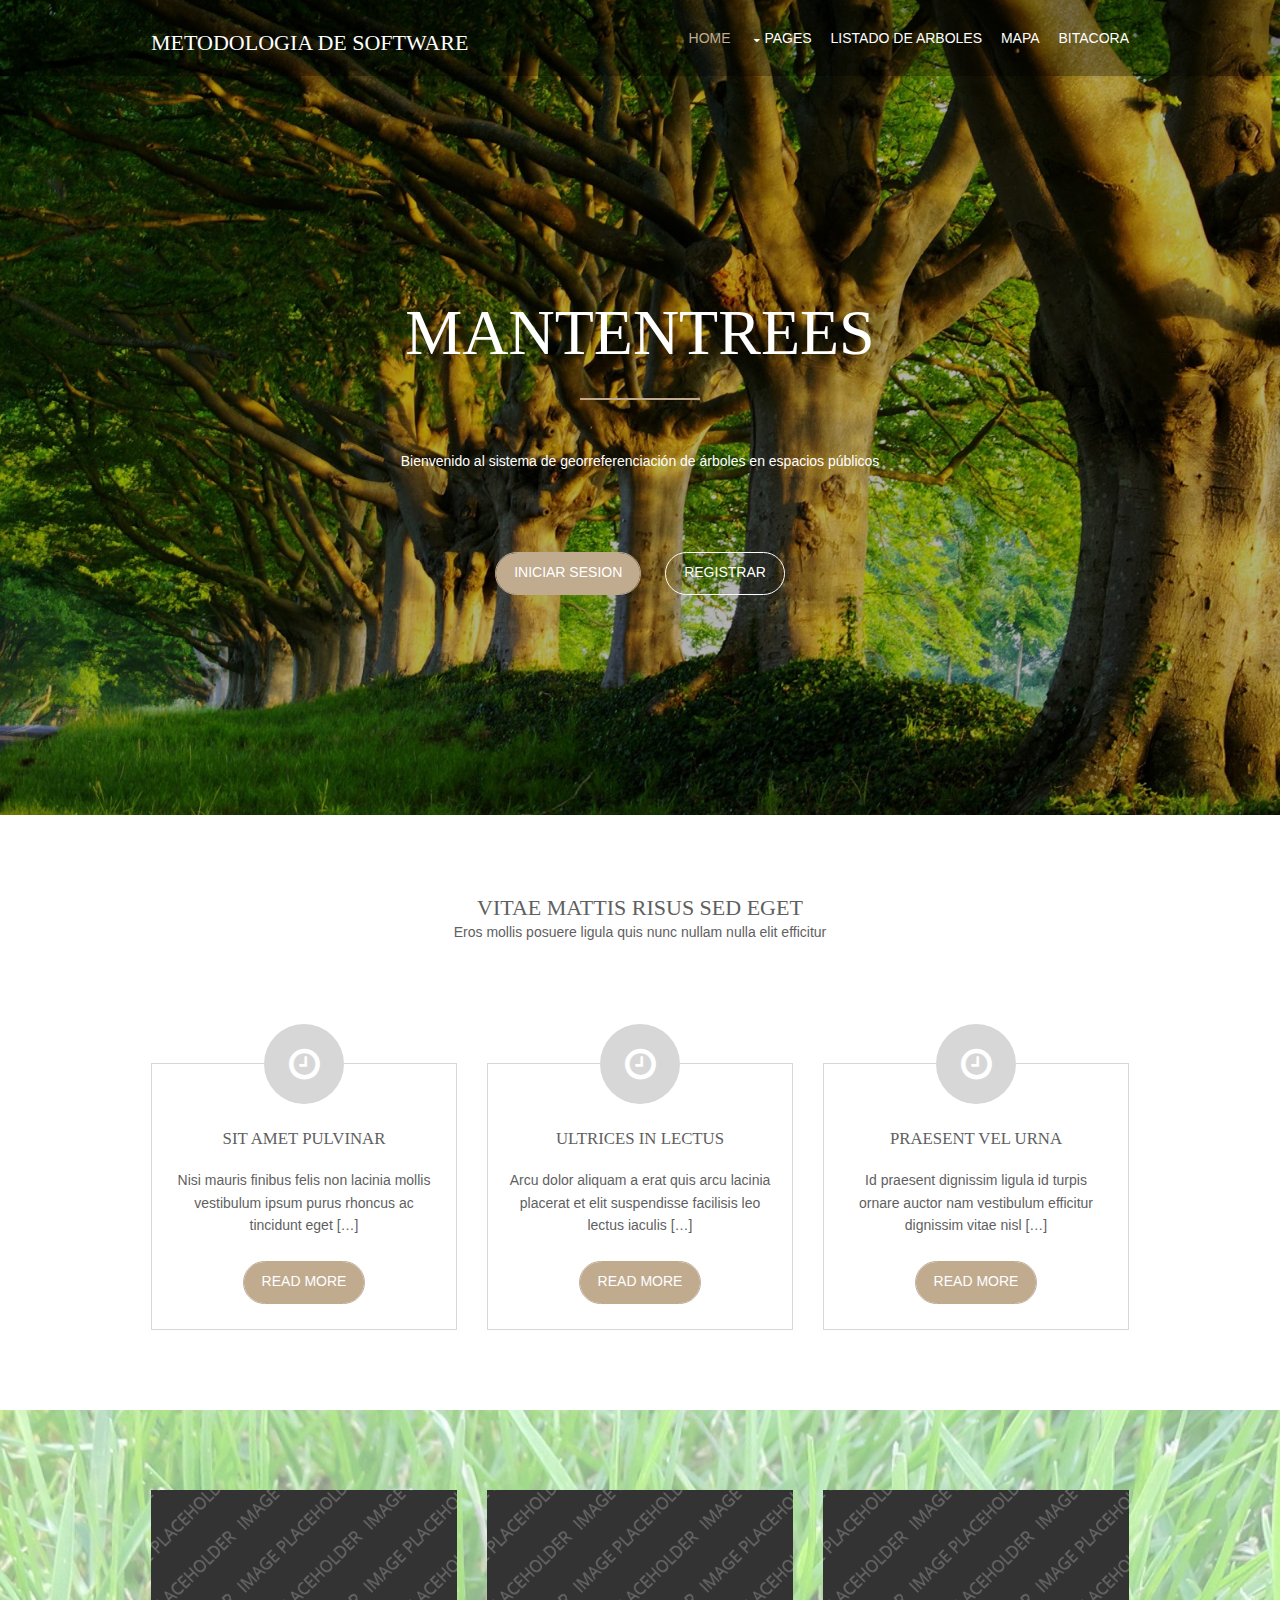
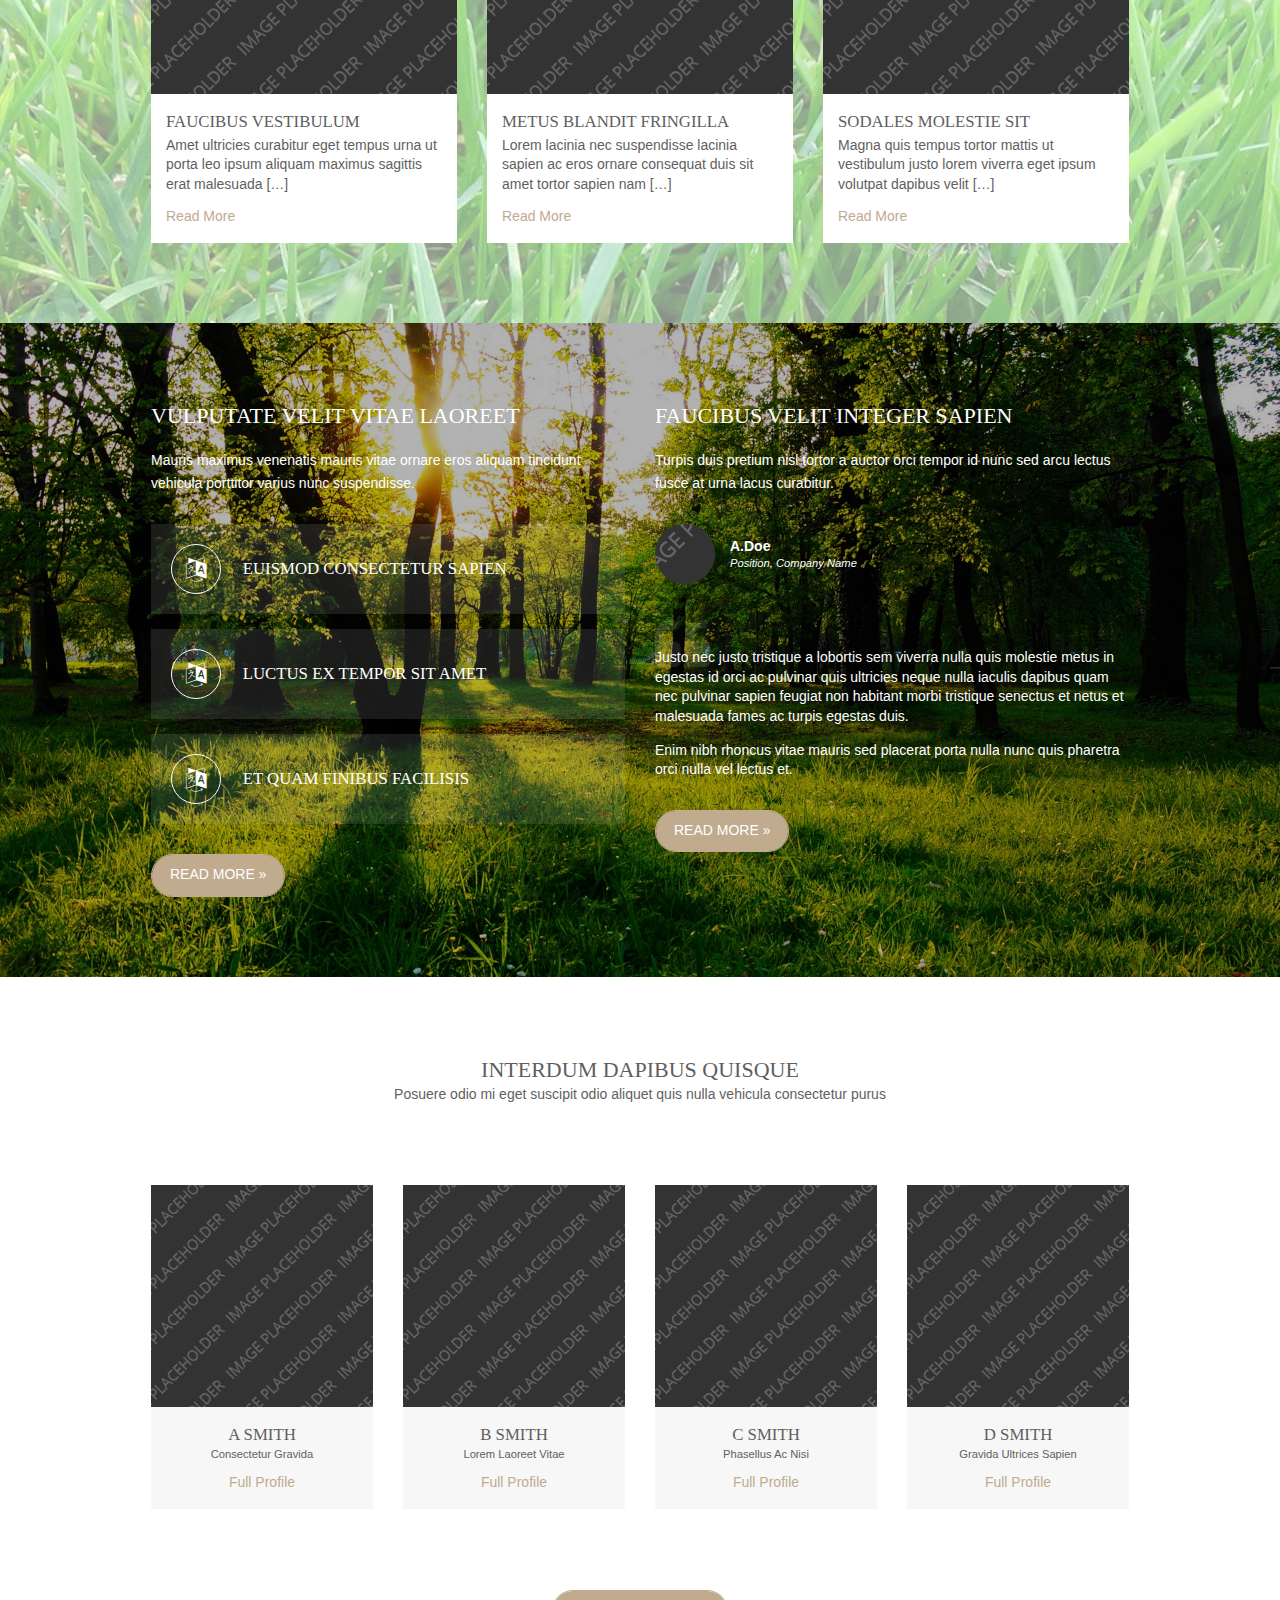
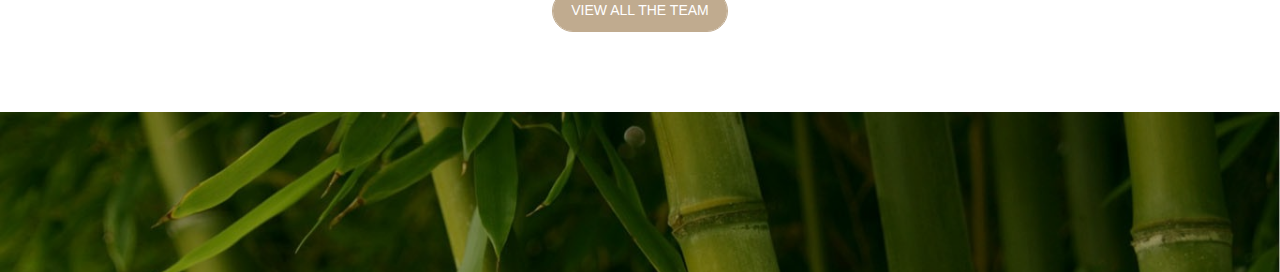
<file: mantentrees/index.html>
<!DOCTYPE html>
<!--
Template Name: Preevent
Author: <a href="http://www.os-templates.com/">OS Templates</a>
Author URI: http://www.os-templates.com/
Licence: Free to use under our free template licence terms
Licence URI: http://www.os-templates.com/template-terms
-->
<html>
<head>
<title>Mantentrees</title>
<meta charset="utf-8">
<meta name="viewport" content="width=device-width, initial-scale=1.0, maximum-scale=1.0, user-scalable=no">
<link href="layout/styles/layout.css" rel="stylesheet" type="text/css" media="all">
</head>
<body id="top">
<!-- ################################################################################################ -->
<!-- ################################################################################################ -->
<!-- ################################################################################################ -->
<!-- Top Background Image Wrapper -->
<div class="bgded overlay" style="background-image:url('images/demo/backgrounds/01.jpg');"> 
  <!-- ################################################################################################ -->
  <div class="wrapper row1">
    <header id="header" class="hoc clear"> 
      <!-- ################################################################################################ -->
      <div id="logo" class="fl_left">
        <h1><a href="index.html">Metodologia de software</a></h1>
      </div>
      <!-- ################################################################################################ -->
      <nav id="mainav" class="fl_right">
        <ul class="clear">
          <li class="active"><a href="index.html">Home</a></li>
          <li><a class="drop" href="#">Pages</a>
            <ul>
              <li><a href="pages/gallery.html">Galeria</a></li>
              <li><a href="pages/full-width.html">Informacion</a></li>
            </ul>
          </li>
          <li><a href="pages\funciones\tabla.php">Listado de arboles</a>
          </li>
          <li><a href="pages/mapa\show_map.php">Mapa</a></li>
          <li><a href="pages\g.php">Bitacora</a></li>
        </ul>
      </nav>
      <!-- ################################################################################################ -->
    </header>
  </div>
  <!-- ################################################################################################ -->
  <!-- ################################################################################################ -->
  <!-- ################################################################################################ -->
  <article id="pageintro" class="hoc clear"> 
    <!-- ################################################################################################ -->
    <h2 class="heading">Mantentrees</h2>
    <div class="txtwrap">
      <p>Bienvenido al sistema de georreferenciación de árboles en espacios públicos</p>
      <footer>
        <ul class="nospace inline pushright">
          <li><a class="btn" href="#">Iniciar sesion</a></li>
          <li><a class="btn inverse" href="#">Registrar</a></li>
        </ul>
      </footer>
    </div>
    <!-- ################################################################################################ -->
  </article>
  <!-- ################################################################################################ -->
</div>
<!-- End Top Background Image Wrapper -->
<!-- ################################################################################################ -->
<!-- ################################################################################################ -->
<!-- ################################################################################################ -->
<div class="wrapper row3">
  <main class="hoc container clear"> 
    <!-- main body -->
    <!-- ################################################################################################ -->
    <div class="sectiontitle center">
      <h6 class="heading">Vitae mattis risus sed eget</h6>
      <p>Eros mollis posuere ligula quis nunc nullam nulla elit efficitur</p>
    </div>
    <ul class="nospace group services">
      <li class="one_third first">
        <article><i class="fa fa-clock-o"></i>
          <h6 class="heading">Sit amet pulvinar</h6>
          <p>Nisi mauris finibus felis non lacinia mollis vestibulum ipsum purus rhoncus ac tincidunt eget [&hellip;]</p>
          <footer><a class="btn" href="#">Read More</a></footer>
        </article>
      </li>
      <li class="one_third">
        <article><i class="fa fa-clock-o"></i>
          <h6 class="heading">Ultrices in lectus</h6>
          <p>Arcu dolor aliquam a erat quis arcu lacinia placerat et elit suspendisse facilisis leo lectus iaculis [&hellip;]</p>
          <footer><a class="btn" href="#">Read More</a></footer>
        </article>
      </li>
      <li class="one_third">
        <article><i class="fa fa-clock-o"></i>
          <h6 class="heading">Praesent vel urna</h6>
          <p>Id praesent dignissim ligula id turpis ornare auctor nam vestibulum efficitur dignissim vitae nisl [&hellip;]</p>
          <footer><a class="btn" href="#">Read More</a></footer>
        </article>
      </li>
    </ul>
    <!-- ################################################################################################ -->
    <!-- / main body -->
    <div class="clear"></div>
  </main>
</div>
<!-- ################################################################################################ -->
<!-- ################################################################################################ -->
<!-- ################################################################################################ -->
<div class="wrapper bgded overlay light" style="background-image:url('images/demo/backgrounds/cesped.jpg');">
  <div class="hoc container clear"> 
    <!-- ################################################################################################ -->
    <div class="group element">
      <article class="one_third first"> 
        <!-- ################################################################################################ -->
        <img src="images/demo/390x260.png" alt="">
        <div class="txtwrap">
          <h6 class="heading">Faucibus vestibulum</h6>
          <p>Amet ultricies curabitur eget tempus urna ut porta leo ipsum aliquam maximus sagittis erat malesuada [&hellip;]</p>
          <footer><a href="#">Read More</a></footer>
        </div>
        <!-- ################################################################################################ -->
      </article>
      <article class="one_third"> 
        <!-- ################################################################################################ -->
        <img src="images/demo/390x260.png" alt="">
        <div class="txtwrap">
          <h6 class="heading">Metus blandit fringilla</h6>
          <p>Lorem lacinia nec suspendisse lacinia sapien ac eros ornare consequat duis sit amet tortor sapien nam [&hellip;]</p>
          <footer><a href="#">Read More</a></footer>
        </div>
        <!-- ################################################################################################ -->
      </article>
      <article class="one_third"> 
        <!-- ################################################################################################ -->
        <img src="images/demo/390x260.png" alt="">
        <div class="txtwrap">
          <h6 class="heading">Sodales molestie sit</h6>
          <p>Magna quis tempus tortor mattis ut vestibulum justo lorem viverra eget ipsum volutpat dapibus velit [&hellip;]</p>
          <footer><a href="#">Read More</a></footer>
        </div>
        <!-- ################################################################################################ -->
      </article>
    </div>
    <!-- ################################################################################################ -->
    <div class="clear"></div>
  </div>
</div>
<!-- ################################################################################################ -->
<!-- ################################################################################################ -->
<!-- ################################################################################################ -->
<div class="wrapper bgded overlay" style="background-image:url('images/demo/backgrounds/luz.jpg')">
  <div class="hoc container clear"> 
    <!-- ################################################################################################ -->
    <section class="one_half first"> 
      <!-- ################################################################################################ -->
      <h2 class="heading">Vulputate velit vitae laoreet</h2>
      <p>Mauris maximus venenatis mauris vitae ornare eros aliquam tincidunt vehicula porttitor varius nunc suspendisse.</p>
      <ul class="nospace iconlist">
        <li><a href="#"><i class="icon fa fa-language"></i></a>
          <p class="heading">Euismod consectetur sapien</p>
        </li>
        <li><a href="#"><i class="icon fa fa-language"></i></a>
          <p class="heading">Luctus ex tempor sit amet</p>
        </li>
        <li><a href="#"><i class="icon fa fa-language"></i></a>
          <p class="heading">Et quam finibus facilisis</p>
        </li>
      </ul>
      <footer><a class="btn" href="#">Read More &raquo;</a></footer>
      <!-- ################################################################################################ -->
    </section>
    <section class="one_half"> 
      <!-- ################################################################################################ -->
      <h2 class="heading">Faucibus velit integer sapien</h2>
      <p>Turpis duis pretium nisl tortor a auctor orci tempor id nunc sed arcu lectus fusce at urna lacus curabitur.</p>
      <div class="testimonial">
        <figure class="clear"><img class="circle" src="images/demo/60x60.png" alt="">
          <figcaption><strong>A.Doe</strong><br>
            <em>Position, Company Name</em></figcaption>
        </figure>
        <blockquote>
          <p>Justo nec justo tristique a lobortis sem viverra nulla quis molestie metus in egestas id orci ac pulvinar quis ultricies neque nulla iaculis dapibus quam nec pulvinar sapien feugiat non habitant morbi tristique senectus et netus et malesuada fames ac turpis egestas duis.</p>
          <p>Enim nibh rhoncus vitae mauris sed placerat porta nulla nunc quis pharetra orci nulla vel lectus et.</p>
        </blockquote>
      </div>
      <footer><a class="btn" href="#">Read More &raquo;</a></footer>
      <!-- ################################################################################################ -->
    </section>
  </div>
  <!-- ################################################################################################ -->
  <div class="clear"></div>
</div>
<!-- ################################################################################################ -->
<!-- ################################################################################################ -->
<!-- ################################################################################################ -->
<div class="wrapper row3">
  <section class="hoc container clear"> 
    <!-- ################################################################################################ -->
    <div class="sectiontitle center">
      <h6 class="heading">Interdum dapibus quisque</h6>
      <p>Posuere odio mi eget suscipit odio aliquet quis nulla vehicula consectetur purus</p>
    </div>
    <div class="group element team btmspace-80">
      <article class="one_quarter first"><img src="images/demo/320x320.png" alt="">
        <div class="txtwrap">
          <h6 class="heading">A Smith</h6>
          <em>Consectetur gravida</em>
          <footer><a href="#">Full Profile</a></footer>
        </div>
      </article>
      <article class="one_quarter"><img src="images/demo/320x320.png" alt="">
        <div class="txtwrap">
          <h6 class="heading">B Smith</h6>
          <em>Lorem laoreet vitae</em>
          <footer><a href="#">Full Profile</a></footer>
        </div>
      </article>
      <article class="one_quarter"><img src="images/demo/320x320.png" alt="">
        <div class="txtwrap">
          <h6 class="heading">C Smith</h6>
          <em>Phasellus ac nisi</em>
          <footer><a href="#">Full Profile</a></footer>
        </div>
      </article>
      <article class="one_quarter"><img src="images/demo/320x320.png" alt="">
        <div class="txtwrap">
          <h6 class="heading">D Smith</h6>
          <em>Gravida ultrices sapien</em>
          <footer><a href="#">Full Profile</a></footer>
        </div>
      </article>
    </div>
    <footer class="center"><a class="btn" href="#">View All The Team</a></footer>
    <!-- ################################################################################################ -->
  </section>
</div>
<!-- ################################################################################################ -->
<!-- ################################################################################################ -->
<!-- ################################################################################################ -->

<div class="wrapper row4 bgded overlay" style="background-image:url('images/demo/backgrounds/bambu.jpg');">
  <footer id="footer" class="hoc clear"> 
    <!-- ################################################################################################ -->
    <!--<div class="sectiontitle">
      <h3 class="heading">Preevent</h3>
      <ul class="nospace inline pushright uppercase">
        <li><a href="index.html"><i class="fa fa-lg fa-home"></i></a></li>
        <li><a href="#">About</a></li>
        <li><a href="#">Contact</a></li>
        <li><a href="#">Terms</a></li>
        <li><a href="#">Privacy</a></li>
        <li><a href="#">Cookies</a></li>
        <li><a href="#">Disclaimer</a></li>
        <li><a href="#">Online Shop</a></li>
        <li><a href="#">Sitemap</a></li>
      </ul>
      <hr>
    </div>
    <!-- ################################################################################################ -->
	<!--
    <div class="one_quarter first">
      <h6 class="heading">Dictum aliquam</h6>
      <p>At feugiat nunc donec a est et metus aliquam tristique aenean eu elit vitae lectus mollis justo donec luctus vehicula lacus non.</p>
      <p>Pharetra tortor laoreet eget ut congue erat at neque dignissim suscipit pretium sem rhoncus aliquam tincidunt.</p>
    </div>
    <div class="one_quarter">
      <h6 class="heading">Lacinia elementum</h6>
      <ul class="nospace linklist contact">
        <li><i class="fa fa-map-marker"></i>
          <address>
          Street Name &amp; Number, Town, Postcode/Zip
          </address>
        </li>
        <li><i class="fa fa-phone"></i> +00 (123) 456 7890<br>
          +00 (123) 456 7890</li>
        <li><i class="fa fa-fax"></i> +00 (123) 456 7890</li>
        <li><i class="fa fa-envelope-o"></i> info@domain.com</li>
      </ul>
    </div>
    <div class="one_quarter">
      <h6 class="heading">Vel diam tempor</h6>
      <ul class="nospace linklist">
        <li><a href="#">Sed lacus turpis sed nisi</a></li>
        <li><a href="#">Consequat sodales mauris</a></li>
        <li><a href="#">Massa aliquam quis tortor</a></li>
        <li><a href="#">Bibendum arcu in tristique</a></li>
        <li><a href="#">Interdum eget sapien nec</a></li>
      </ul>
    </div>
    <div class="one_quarter">
      <h6 class="heading">Vulputate nulla</h6>
      <ul class="nospace linklist">
        <li>
          <article>
            <h6 class="nospace font-x1"><a href="#">Vehicula augue</a></h6>
            <time class="font-xs block btmspace-10" datetime="2045-04-06">Friday, 6<sup>th</sup> April 2045</time>
            <p class="nospace">Arcu ut condimentum in erat tincidunt quis accumsan [&hellip;]</p>
          </article>
        </li>
        <li>
          <article>
            <h6 class="nospace font-x1"><a href="#">Condimentum aliquet</a></h6>
            <time class="font-xs block btmspace-10" datetime="2045-04-05">Thursday, 5<sup>th</sup> April 2045</time>
            <p class="nospace">Ultricies quis suscipit praesent euismod imperdiet ornare [&hellip;]</p>
          </article>
        </li>
      </ul>
    </div>
    <!-- ################################################################################################ -->
  <!--</footer>
</div> -->

<!-- ################################################################################################ -->
<!-- ################################################################################################ -->
<!-- ################################################################################################ -->
<!--<div class="wrapper row5">
  <div id="copyright" class="hoc clear"> 
    <!-- ################################################################################################ -->
    <!--<p class="fl_left">Copyright &copy; 2016 - All Rights Reserved - <a href="#">Domain Name</a></p>
    <p class="fl_right">Template by <a target="_blank" href="http://www.os-templates.com/" title="Free Website Templates">OS Templates</a></p>
    <!-- ################################################################################################ -->
  <!--</div>
</div> -->
<!-- ################################################################################################ -->
<!-- ################################################################################################ -->
<!-- ################################################################################################ -->
<a id="backtotop" href="#top"><i class="fa fa-chevron-up"></i></a>
<!-- JAVASCRIPTS -->
<script src="layout/scripts/jquery.min.js"></script>
<script src="layout/scripts/jquery.backtotop.js"></script>
<script src="layout/scripts/jquery.mobilemenu.js"></script>
</body>
</html>
</file>
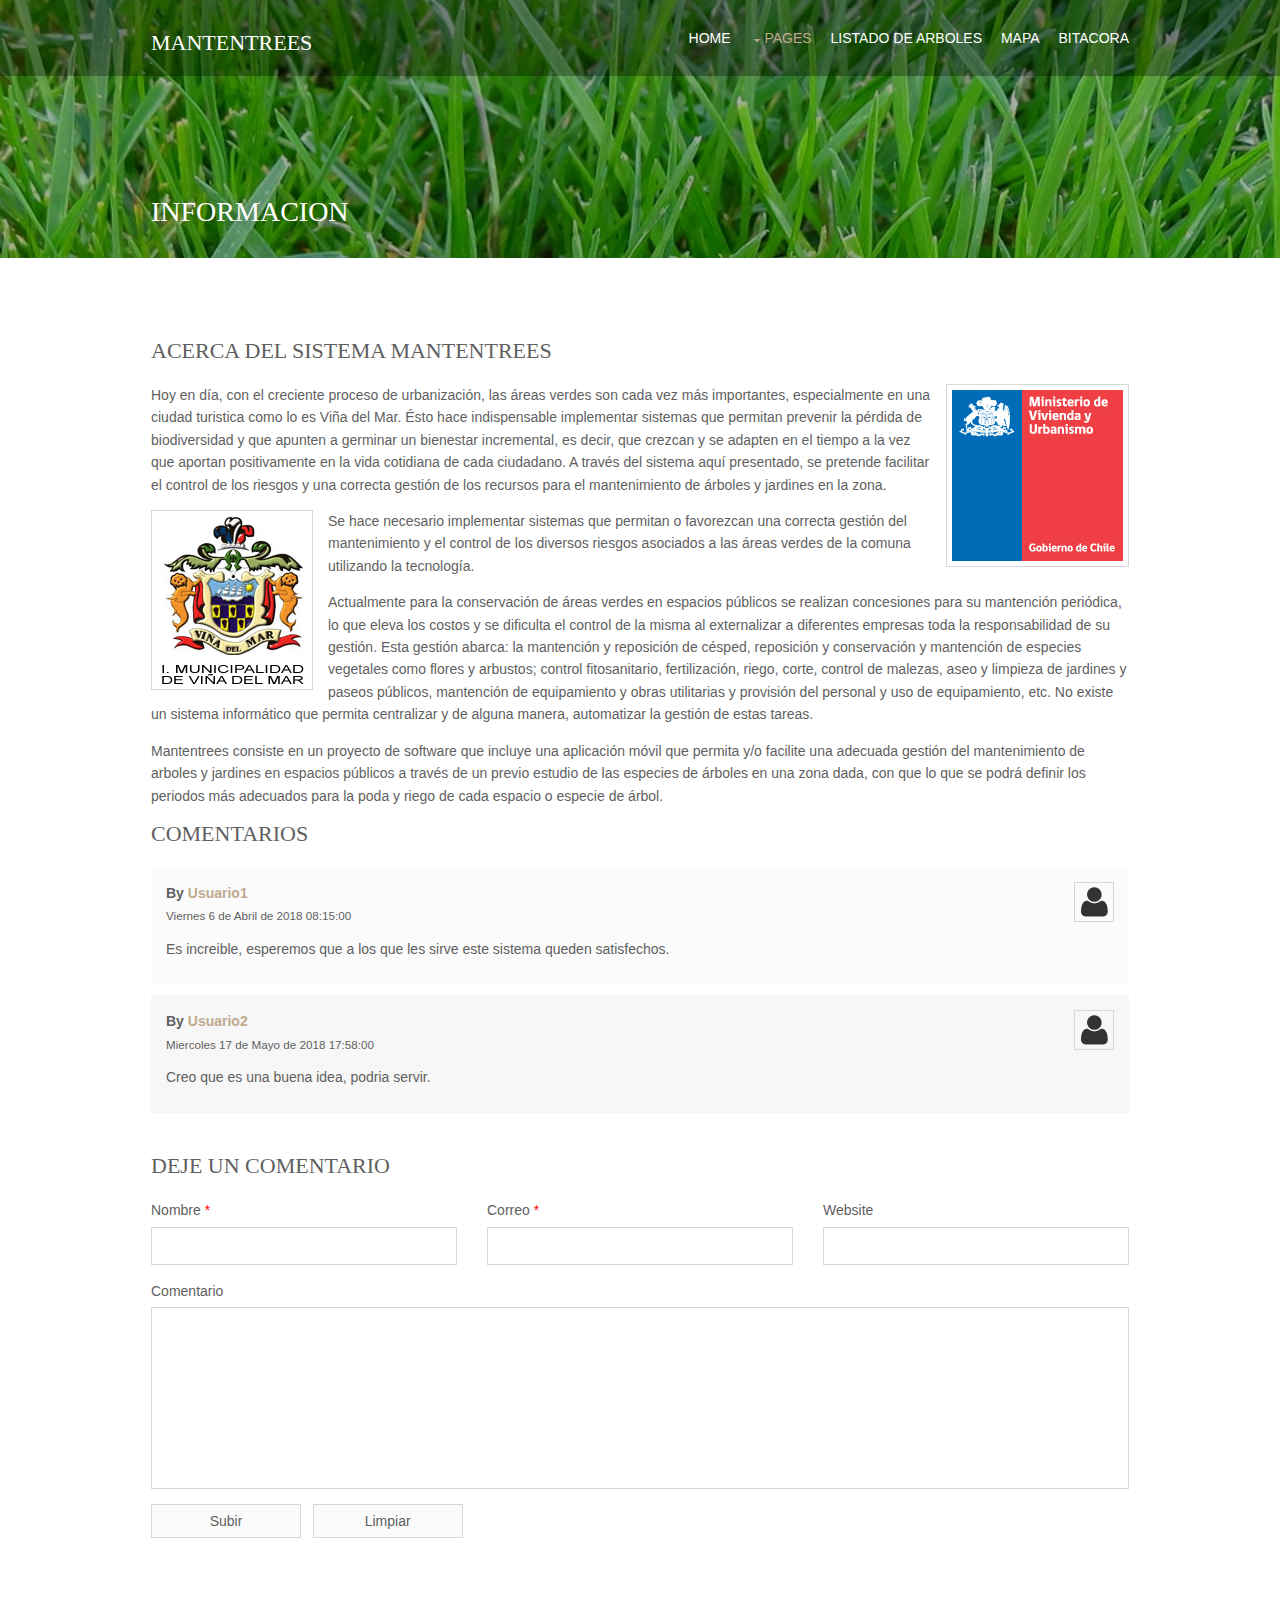
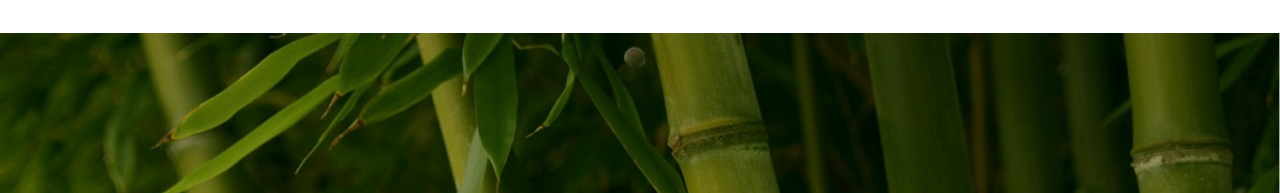
<file: mantentrees/pages/full-width.html>
<!DOCTYPE html>
<!--
Template Name: Preevent
Author: <a href="http://www.os-templates.com/">OS Templates</a>
Author URI: http://www.os-templates.com/
Licence: Free to use under our free template licence terms
Licence URI: http://www.os-templates.com/template-terms
-->
<html>
<head>
<title>Preevent | Pages | Full Width</title>
<meta charset="utf-8">
<meta name="viewport" content="width=device-width, initial-scale=1.0, maximum-scale=1.0, user-scalable=no">
<link href="../layout/styles/layout.css" rel="stylesheet" type="text/css" media="all">
</head>
<body id="top">
<!-- ################################################################################################ -->
<!-- ################################################################################################ -->
<!-- ################################################################################################ -->
<!-- Top Background Image Wrapper -->
<div class="bgded overlay" style="background-image:url('../images/demo/backgrounds/cesped.jpg');"> 
  <!-- ################################################################################################ -->
  <div class="wrapper row1">
    <header id="header" class="hoc clear"> 
      <!-- ################################################################################################ -->
      <div id="logo" class="fl_left">
        <h1><a href="../index.html">Mantentrees</a></h1>
      </div>
      <!-- ################################################################################################ -->
      <nav id="mainav" class="fl_right">
        <ul class="clear">
          <li><a href="../index.html">Home</a></li>
          <li class="active"><a class="drop" href="#">Pages</a>
            <ul>
              <li><a href="gallery.html">Gallery</a></li>
              <li class="active"><a href="full-width.html">Informacion</a></li>
            </ul>
          </li>
          <li><a href="funciones\tabla.php"">Listado de arboles</a>
          </li>
          <li><a href="mapa\show_map.php">Mapa</a></li>
          <li><a href="g.php">Bitacora</a></li>
        </ul>
      </nav>
      <!-- ################################################################################################ -->
    </header>
  </div>
  <!-- ################################################################################################ -->
  <!-- ################################################################################################ -->
  <!-- ################################################################################################ -->
  <section id="breadcrumb" class="hoc clear"> 
    <!-- ################################################################################################ -->
    
    <!-- ################################################################################################ -->
    <h6 class="heading">Informacion</h6>
    <!-- ################################################################################################ -->
  </section>
  <!-- ################################################################################################ -->
</div>
<!-- End Top Background Image Wrapper -->
<!-- ################################################################################################ -->
<!-- ################################################################################################ -->
<!-- ################################################################################################ -->
<div class="wrapper row3">
  <main class="hoc container clear"> 
    <!-- main body -->
    <!-- ################################################################################################ -->
    <div class="content"> 
      <!-- ################################################################################################ -->
      
	  
	  
	  
	  
	  
	  
	  
	  
	  <h1>Acerca del sistema Mantentrees</h1>
      <img class="imgr borderedbox inspace-5" src="../images/demo/ministerio.jpg" alt="">
      <p>Hoy en día, con el creciente proceso de urbanización, las áreas verdes son cada vez más importantes, especialmente en una ciudad turistica como lo es Viña del Mar. Ésto hace indispensable implementar sistemas que permitan prevenir la pérdida de biodiversidad y que apunten a germinar un bienestar incremental, es decir, que crezcan y se adapten en el tiempo a la vez que aportan positivamente en la vida cotidiana de cada ciudadano. A través del sistema aquí presentado, se pretende facilitar el control de los riesgos y una correcta gestión de los recursos para el mantenimiento de árboles y jardines en la zona.</p>
      
      <img class="imgl borderedbox inspace-5" src="../images/demo/escudo.png" alt="">
      <p>Se hace necesario implementar sistemas que permitan o favorezcan una correcta gestión del mantenimiento y el control de los diversos riesgos asociados a las áreas verdes de la comuna utilizando la tecnología. </p>
      <p>Actualmente para la conservación de áreas verdes en espacios públicos se realizan concesiones para su mantención periódica, lo que eleva los costos y se dificulta el control de la misma al externalizar a diferentes empresas toda la responsabilidad de su gestión. Esta gestión abarca: la mantención y reposición de césped, reposición y conservación y mantención de especies vegetales como flores y arbustos; control fitosanitario, fertilización, riego, corte, control de malezas, aseo y limpieza de jardines y paseos públicos, mantención de equipamiento y obras utilitarias y provisión del personal y uso de equipamiento, etc. No existe un sistema informático que permita centralizar y de alguna manera, automatizar la gestión de estas tareas.</p>
      <p>Mantentrees consiste en un proyecto de software que incluye una aplicación móvil que permita y/o facilite una adecuada gestión del mantenimiento de arboles y jardines  en espacios públicos a través de un previo estudio de las especies  de árboles en una zona dada, con que lo que se podrá definir los periodos más adecuados para la poda y riego de cada espacio o especie de árbol.</p>
      
      
      <div id="comments">
        <h2>Comentarios</h2>
        <ul>
          <li>
            <article>
              <header>
                <figure class="avatar"><img src="../images/demo/avatar.png" alt=""></figure>
                <address>
                By <a href="#">Usuario1</a>
                </address>
                <time datetime="2045-04-06T08:15+00:00">Viernes 6 de Abril de 2018 08:15:00</time>
              </header>
              <div class="comcont">
                <p>Es increible, esperemos que a los que les sirve este sistema queden satisfechos.</p>
              </div>
            </article>
          </li>
          <li>
            <article>
              <header>
                <figure class="avatar"><img src="../images/demo/avatar.png" alt=""></figure>
                <address>
                By <a href="#">Usuario2</a>
                </address>
                <time datetime="2045-04-06T08:15+00:00">Miercoles 17 de Mayo de 2018 17:58:00</time>
              </header>
              <div class="comcont">
                <p>Creo que es una buena idea, podria servir.</p>
              </div>
            </article>
          </li>
          
        </ul>
        <h2>Deje un comentario</h2>
        <form action="#" method="post">
          <div class="one_third first">
            <label for="name">Nombre <span>*</span></label>
            <input type="text" name="name" id="name" value="" size="22" required>
          </div>
          <div class="one_third">
            <label for="email">Correo <span>*</span></label>
            <input type="email" name="email" id="email" value="" size="22" required>
          </div>
          <div class="one_third">
            <label for="url">Website</label>
            <input type="url" name="url" id="url" value="" size="22">
          </div>
          <div class="block clear">
            <label for="comment">Comentario</label>
            <textarea name="comment" id="comment" cols="25" rows="10"></textarea>
          </div>
          <div>
            <input type="submit" name="submit" value="Subir">
            &nbsp;
            <input type="reset" name="reset" value="Limpiar">
          </div>
        </form>
      </div>
      <!-- ################################################################################################ -->
    </div>
    <!-- ################################################################################################ -->
    <!-- / main body -->
    <div class="clear"></div>
  </main>
</div>
<!-- ################################################################################################ -->
<!-- ################################################################################################ -->
<!-- ################################################################################################ -->
<div class="wrapper row4 bgded overlay" style="background-image:url('../images/demo/backgrounds/bambu.jpg');">
  <footer id="footer" class="hoc clear"> 
    <!-- ################################################################################################ -->
    <!--<div class="sectiontitle">
      <h3 class="heading">Preevent</h3>
      <ul class="nospace inline pushright uppercase">
        <li><a href="../index.html"><i class="fa fa-lg fa-home"></i></a></li>
        <li><a href="#">About</a></li>
        <li><a href="#">Contact</a></li>
        <li><a href="#">Terms</a></li>
        <li><a href="#">Privacy</a></li>
        <li><a href="#">Cookies</a></li>
        <li><a href="#">Disclaimer</a></li>
        <li><a href="#">Online Shop</a></li>
        <li><a href="#">Sitemap</a></li>
      </ul>
      <hr>
    </div>
    <!-- ################################################################################################ -->
    <!--<div class="one_quarter first">
      <h6 class="heading">Dictum aliquam</h6>
      <p>At feugiat nunc donec a est et metus aliquam tristique aenean eu elit vitae lectus mollis justo donec luctus vehicula lacus non.</p>
      <p>Pharetra tortor laoreet eget ut congue erat at neque dignissim suscipit pretium sem rhoncus aliquam tincidunt.</p>
    </div>
    <div class="one_quarter">
      <h6 class="heading">Lacinia elementum</h6>
      <ul class="nospace linklist contact">
        <li><i class="fa fa-map-marker"></i>
          <address>
          Street Name &amp; Number, Town, Postcode/Zip
          </address>
        </li>
        <li><i class="fa fa-phone"></i> +00 (123) 456 7890<br>
          +00 (123) 456 7890</li>
        <li><i class="fa fa-fax"></i> +00 (123) 456 7890</li>
        <li><i class="fa fa-envelope-o"></i> info@domain.com</li>
      </ul>
    </div>
    <div class="one_quarter">
      <h6 class="heading">Vel diam tempor</h6>
      <ul class="nospace linklist">
        <li><a href="#">Sed lacus turpis sed nisi</a></li>
        <li><a href="#">Consequat sodales mauris</a></li>
        <li><a href="#">Massa aliquam quis tortor</a></li>
        <li><a href="#">Bibendum arcu in tristique</a></li>
        <li><a href="#">Interdum eget sapien nec</a></li>
      </ul>
    </div>
    <div class="one_quarter">
      <h6 class="heading">Vulputate nulla</h6>
      <ul class="nospace linklist">
        <li>
          <article>
            <h6 class="nospace font-x1"><a href="#">Vehicula augue</a></h6>
            <time class="font-xs block btmspace-10" datetime="2045-04-06">Friday, 6<sup>th</sup> April 2045</time>
            <p class="nospace">Arcu ut condimentum in erat tincidunt quis accumsan [&hellip;]</p>
          </article>
        </li>
        <li>
          <article>
            <h6 class="nospace font-x1"><a href="#">Condimentum aliquet</a></h6>
            <time class="font-xs block btmspace-10" datetime="2045-04-05">Thursday, 5<sup>th</sup> April 2045</time>
            <p class="nospace">Ultricies quis suscipit praesent euismod imperdiet ornare [&hellip;]</p>
          </article>
        </li>
      </ul>
    </div>
    <!-- ################################################################################################ -->
  </footer>
</div>
<!-- ################################################################################################ -->

<!-- ################################################################################################ -->
<a id="backtotop" href="#top"><i class="fa fa-chevron-up"></i></a>
<!-- JAVASCRIPTS -->
<script src="../layout/scripts/jquery.min.js"></script>
<script src="../layout/scripts/jquery.backtotop.js"></script>
<script src="../layout/scripts/jquery.mobilemenu.js"></script>
</body>
</html>
</file>
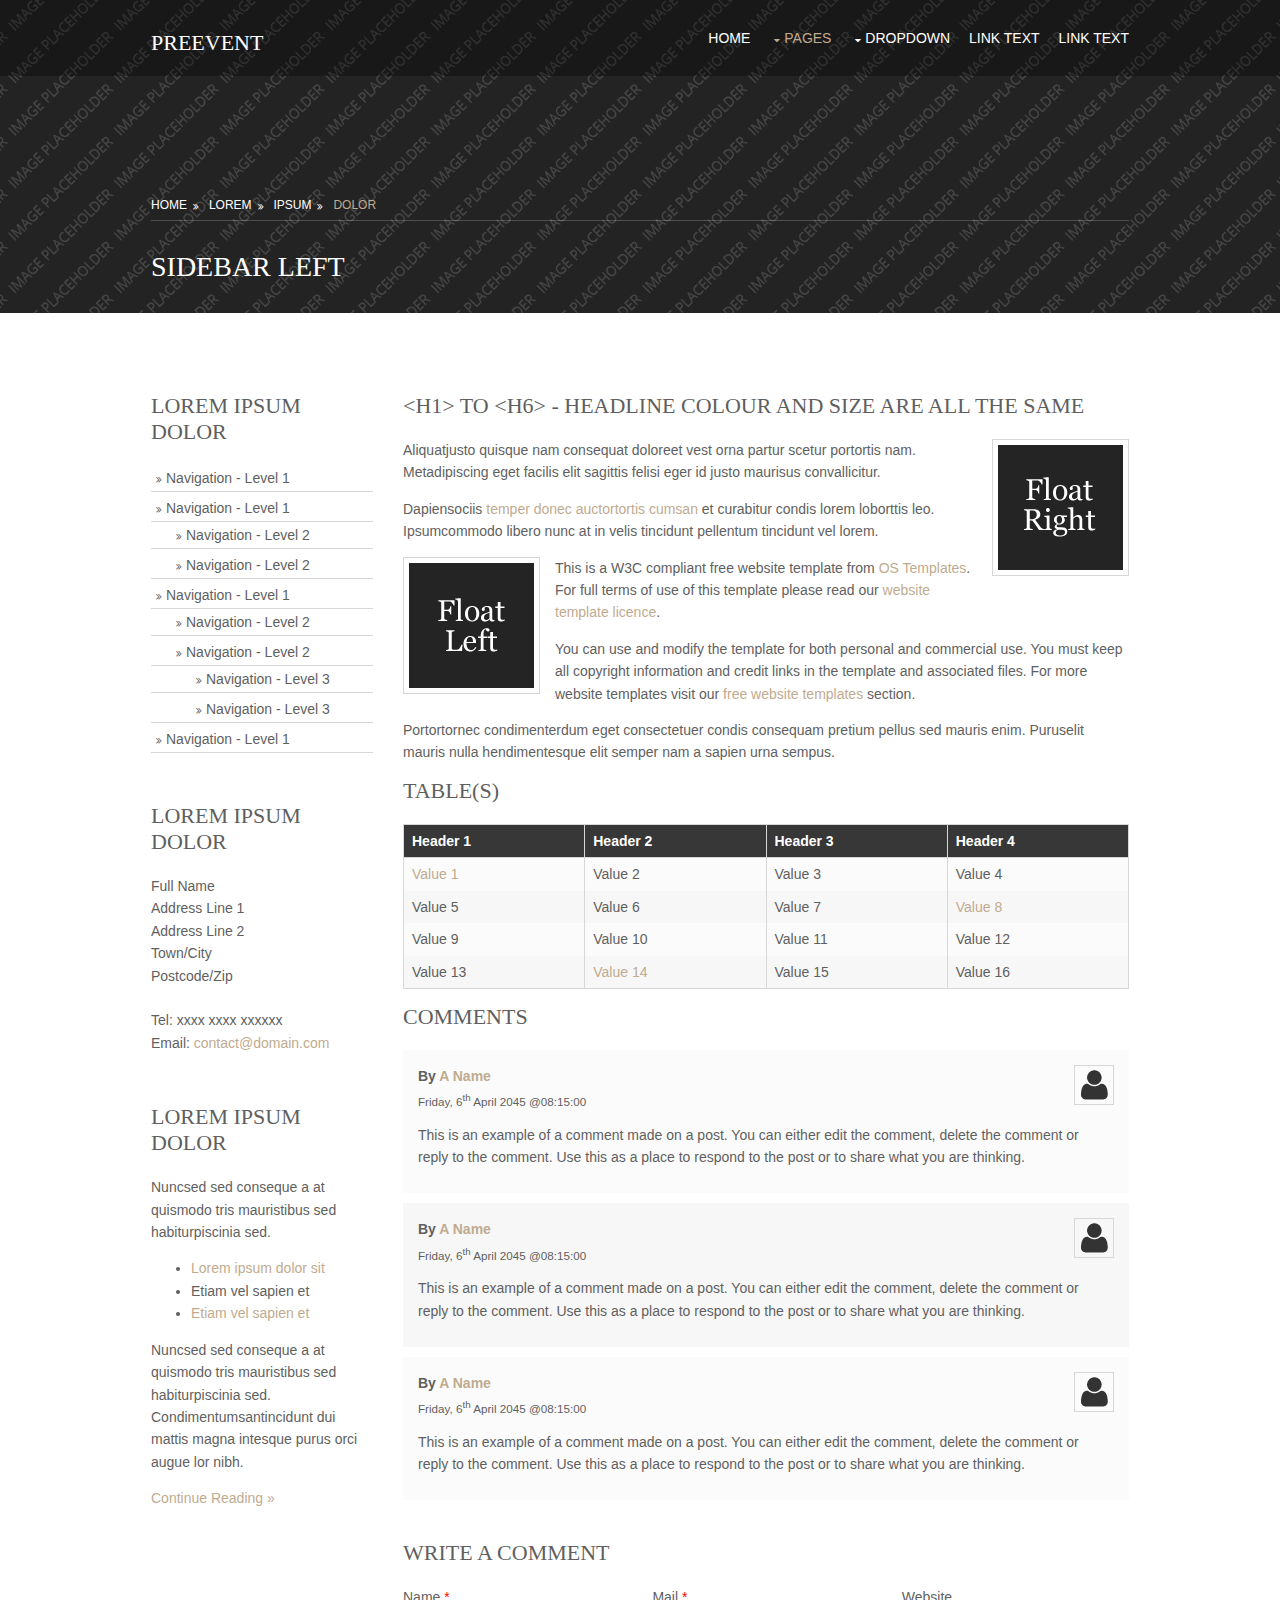
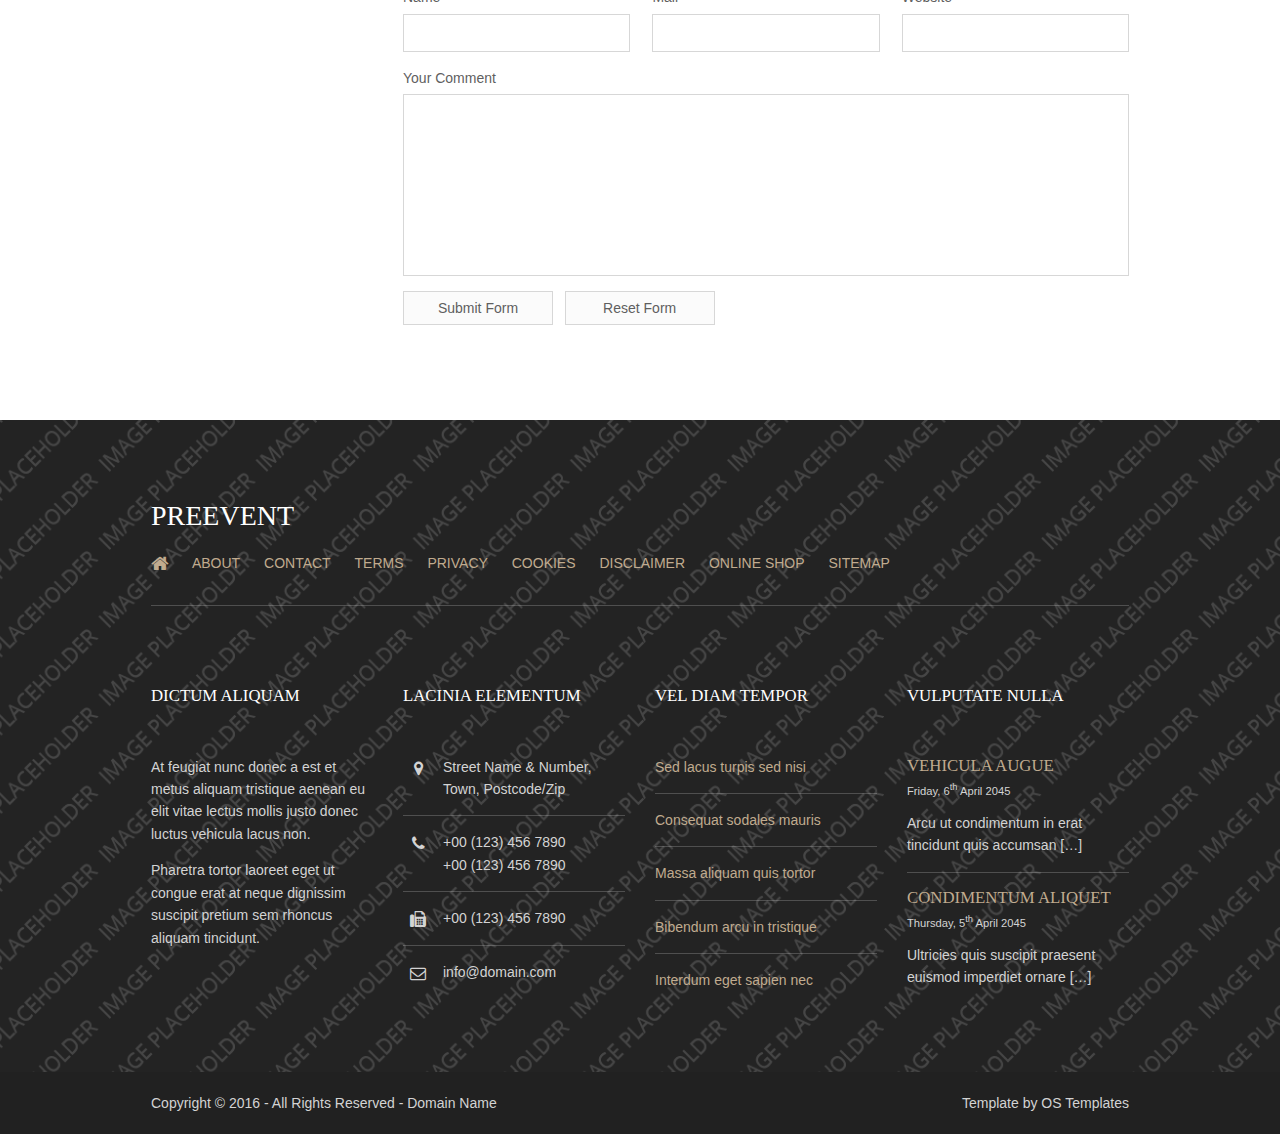
<file: mantentrees/pages/sidebar-left.html>
<!DOCTYPE html>
<!--
Template Name: Preevent
Author: <a href="http://www.os-templates.com/">OS Templates</a>
Author URI: http://www.os-templates.com/
Licence: Free to use under our free template licence terms
Licence URI: http://www.os-templates.com/template-terms
-->
<html>
<head>
<title>Preevent | Pages | Sidebar Left</title>
<meta charset="utf-8">
<meta name="viewport" content="width=device-width, initial-scale=1.0, maximum-scale=1.0, user-scalable=no">
<link href="../layout/styles/layout.css" rel="stylesheet" type="text/css" media="all">
</head>
<body id="top">
<!-- ################################################################################################ -->
<!-- ################################################################################################ -->
<!-- ################################################################################################ -->
<!-- Top Background Image Wrapper -->
<div class="bgded overlay" style="background-image:url('../images/demo/backgrounds/01.png');"> 
  <!-- ################################################################################################ -->
  <div class="wrapper row1">
    <header id="header" class="hoc clear"> 
      <!-- ################################################################################################ -->
      <div id="logo" class="fl_left">
        <h1><a href="../index.html">Preevent</a></h1>
      </div>
      <!-- ################################################################################################ -->
      <nav id="mainav" class="fl_right">
        <ul class="clear">
          <li><a href="../index.html">Home</a></li>
          <li class="active"><a class="drop" href="#">Pages</a>
            <ul>
              <li><a href="gallery.html">Gallery</a></li>
              <li><a href="full-width.html">Full Width</a></li>
              <li class="active"><a href="sidebar-left.html">Sidebar Left</a></li>
              <li><a href="sidebar-right.html">Sidebar Right</a></li>
              <li><a href="basic-grid.html">Basic Grid</a></li>
            </ul>
          </li>
          <li><a class="drop" href="#">Dropdown</a>
            <ul>
              <li><a href="#">Level 2</a></li>
              <li><a class="drop" href="#">Level 2 + Drop</a>
                <ul>
                  <li><a href="#">Level 3</a></li>
                  <li><a href="#">Level 3</a></li>
                  <li><a href="#">Level 3</a></li>
                </ul>
              </li>
              <li><a href="#">Level 2</a></li>
            </ul>
          </li>
          <li><a href="#">Link Text</a></li>
          <li><a href="#">Link Text</a></li>
        </ul>
      </nav>
      <!-- ################################################################################################ -->
    </header>
  </div>
  <!-- ################################################################################################ -->
  <!-- ################################################################################################ -->
  <!-- ################################################################################################ -->
  <section id="breadcrumb" class="hoc clear"> 
    <!-- ################################################################################################ -->
    <ul>
      <li><a href="#">Home</a></li>
      <li><a href="#">Lorem</a></li>
      <li><a href="#">Ipsum</a></li>
      <li><a href="#">Dolor</a></li>
    </ul>
    <!-- ################################################################################################ -->
    <h6 class="heading">Sidebar Left</h6>
    <!-- ################################################################################################ -->
  </section>
  <!-- ################################################################################################ -->
</div>
<!-- End Top Background Image Wrapper -->
<!-- ################################################################################################ -->
<!-- ################################################################################################ -->
<!-- ################################################################################################ -->
<div class="wrapper row3">
  <main class="hoc container clear"> 
    <!-- main body -->
    <!-- ################################################################################################ -->
    <div class="sidebar one_quarter first"> 
      <!-- ################################################################################################ -->
      <h6>Lorem ipsum dolor</h6>
      <nav class="sdb_holder">
        <ul>
          <li><a href="#">Navigation - Level 1</a></li>
          <li><a href="#">Navigation - Level 1</a>
            <ul>
              <li><a href="#">Navigation - Level 2</a></li>
              <li><a href="#">Navigation - Level 2</a></li>
            </ul>
          </li>
          <li><a href="#">Navigation - Level 1</a>
            <ul>
              <li><a href="#">Navigation - Level 2</a></li>
              <li><a href="#">Navigation - Level 2</a>
                <ul>
                  <li><a href="#">Navigation - Level 3</a></li>
                  <li><a href="#">Navigation - Level 3</a></li>
                </ul>
              </li>
            </ul>
          </li>
          <li><a href="#">Navigation - Level 1</a></li>
        </ul>
      </nav>
      <div class="sdb_holder">
        <h6>Lorem ipsum dolor</h6>
        <address>
        Full Name<br>
        Address Line 1<br>
        Address Line 2<br>
        Town/City<br>
        Postcode/Zip<br>
        <br>
        Tel: xxxx xxxx xxxxxx<br>
        Email: <a href="#">contact@domain.com</a>
        </address>
      </div>
      <div class="sdb_holder">
        <article>
          <h6>Lorem ipsum dolor</h6>
          <p>Nuncsed sed conseque a at quismodo tris mauristibus sed habiturpiscinia sed.</p>
          <ul>
            <li><a href="#">Lorem ipsum dolor sit</a></li>
            <li>Etiam vel sapien et</li>
            <li><a href="#">Etiam vel sapien et</a></li>
          </ul>
          <p>Nuncsed sed conseque a at quismodo tris mauristibus sed habiturpiscinia sed. Condimentumsantincidunt dui mattis magna intesque purus orci augue lor nibh.</p>
          <p class="more"><a href="#">Continue Reading &raquo;</a></p>
        </article>
      </div>
      <!-- ################################################################################################ -->
    </div>
    <!-- ################################################################################################ -->
    <!-- ################################################################################################ -->
    <div class="content three_quarter"> 
      <!-- ################################################################################################ -->
      <h1>&lt;h1&gt; to &lt;h6&gt; - Headline Colour and Size Are All The Same</h1>
      <img class="imgr borderedbox inspace-5" src="../images/demo/imgr.gif" alt="">
      <p>Aliquatjusto quisque nam consequat doloreet vest orna partur scetur portortis nam. Metadipiscing eget facilis elit sagittis felisi eger id justo maurisus convallicitur.</p>
      <p>Dapiensociis <a href="#">temper donec auctortortis cumsan</a> et curabitur condis lorem loborttis leo. Ipsumcommodo libero nunc at in velis tincidunt pellentum tincidunt vel lorem.</p>
      <img class="imgl borderedbox inspace-5" src="../images/demo/imgl.gif" alt="">
      <p>This is a W3C compliant free website template from <a href="http://www.os-templates.com/" title="Free Website Templates">OS Templates</a>. For full terms of use of this template please read our <a href="http://www.os-templates.com/template-terms">website template licence</a>.</p>
      <p>You can use and modify the template for both personal and commercial use. You must keep all copyright information and credit links in the template and associated files. For more website templates visit our <a href="http://www.os-templates.com/">free website templates</a> section.</p>
      <p>Portortornec condimenterdum eget consectetuer condis consequam pretium pellus sed mauris enim. Puruselit mauris nulla hendimentesque elit semper nam a sapien urna sempus.</p>
      <h1>Table(s)</h1>
      <div class="scrollable">
        <table>
          <thead>
            <tr>
              <th>Header 1</th>
              <th>Header 2</th>
              <th>Header 3</th>
              <th>Header 4</th>
            </tr>
          </thead>
          <tbody>
            <tr>
              <td><a href="#">Value 1</a></td>
              <td>Value 2</td>
              <td>Value 3</td>
              <td>Value 4</td>
            </tr>
            <tr>
              <td>Value 5</td>
              <td>Value 6</td>
              <td>Value 7</td>
              <td><a href="#">Value 8</a></td>
            </tr>
            <tr>
              <td>Value 9</td>
              <td>Value 10</td>
              <td>Value 11</td>
              <td>Value 12</td>
            </tr>
            <tr>
              <td>Value 13</td>
              <td><a href="#">Value 14</a></td>
              <td>Value 15</td>
              <td>Value 16</td>
            </tr>
          </tbody>
        </table>
      </div>
      <div id="comments">
        <h2>Comments</h2>
        <ul>
          <li>
            <article>
              <header>
                <figure class="avatar"><img src="../images/demo/avatar.png" alt=""></figure>
                <address>
                By <a href="#">A Name</a>
                </address>
                <time datetime="2045-04-06T08:15+00:00">Friday, 6<sup>th</sup> April 2045 @08:15:00</time>
              </header>
              <div class="comcont">
                <p>This is an example of a comment made on a post. You can either edit the comment, delete the comment or reply to the comment. Use this as a place to respond to the post or to share what you are thinking.</p>
              </div>
            </article>
          </li>
          <li>
            <article>
              <header>
                <figure class="avatar"><img src="../images/demo/avatar.png" alt=""></figure>
                <address>
                By <a href="#">A Name</a>
                </address>
                <time datetime="2045-04-06T08:15+00:00">Friday, 6<sup>th</sup> April 2045 @08:15:00</time>
              </header>
              <div class="comcont">
                <p>This is an example of a comment made on a post. You can either edit the comment, delete the comment or reply to the comment. Use this as a place to respond to the post or to share what you are thinking.</p>
              </div>
            </article>
          </li>
          <li>
            <article>
              <header>
                <figure class="avatar"><img src="../images/demo/avatar.png" alt=""></figure>
                <address>
                By <a href="#">A Name</a>
                </address>
                <time datetime="2045-04-06T08:15+00:00">Friday, 6<sup>th</sup> April 2045 @08:15:00</time>
              </header>
              <div class="comcont">
                <p>This is an example of a comment made on a post. You can either edit the comment, delete the comment or reply to the comment. Use this as a place to respond to the post or to share what you are thinking.</p>
              </div>
            </article>
          </li>
        </ul>
        <h2>Write A Comment</h2>
        <form action="#" method="post">
          <div class="one_third first">
            <label for="name">Name <span>*</span></label>
            <input type="text" name="name" id="name" value="" size="22" required>
          </div>
          <div class="one_third">
            <label for="email">Mail <span>*</span></label>
            <input type="email" name="email" id="email" value="" size="22" required>
          </div>
          <div class="one_third">
            <label for="url">Website</label>
            <input type="url" name="url" id="url" value="" size="22">
          </div>
          <div class="block clear">
            <label for="comment">Your Comment</label>
            <textarea name="comment" id="comment" cols="25" rows="10"></textarea>
          </div>
          <div>
            <input type="submit" name="submit" value="Submit Form">
            &nbsp;
            <input type="reset" name="reset" value="Reset Form">
          </div>
        </form>
      </div>
      <!-- ################################################################################################ -->
    </div>
    <!-- ################################################################################################ -->
    <!-- / main body -->
    <div class="clear"></div>
  </main>
</div>
<!-- ################################################################################################ -->
<!-- ################################################################################################ -->
<!-- ################################################################################################ -->
<div class="wrapper row4 bgded overlay" style="background-image:url('../images/demo/backgrounds/04.png');">
  <footer id="footer" class="hoc clear"> 
    <!-- ################################################################################################ -->
    <div class="sectiontitle">
      <h3 class="heading">Preevent</h3>
      <ul class="nospace inline pushright uppercase">
        <li><a href="../index.html"><i class="fa fa-lg fa-home"></i></a></li>
        <li><a href="#">About</a></li>
        <li><a href="#">Contact</a></li>
        <li><a href="#">Terms</a></li>
        <li><a href="#">Privacy</a></li>
        <li><a href="#">Cookies</a></li>
        <li><a href="#">Disclaimer</a></li>
        <li><a href="#">Online Shop</a></li>
        <li><a href="#">Sitemap</a></li>
      </ul>
      <hr>
    </div>
    <!-- ################################################################################################ -->
    <div class="one_quarter first">
      <h6 class="heading">Dictum aliquam</h6>
      <p>At feugiat nunc donec a est et metus aliquam tristique aenean eu elit vitae lectus mollis justo donec luctus vehicula lacus non.</p>
      <p>Pharetra tortor laoreet eget ut congue erat at neque dignissim suscipit pretium sem rhoncus aliquam tincidunt.</p>
    </div>
    <div class="one_quarter">
      <h6 class="heading">Lacinia elementum</h6>
      <ul class="nospace linklist contact">
        <li><i class="fa fa-map-marker"></i>
          <address>
          Street Name &amp; Number, Town, Postcode/Zip
          </address>
        </li>
        <li><i class="fa fa-phone"></i> +00 (123) 456 7890<br>
          +00 (123) 456 7890</li>
        <li><i class="fa fa-fax"></i> +00 (123) 456 7890</li>
        <li><i class="fa fa-envelope-o"></i> info@domain.com</li>
      </ul>
    </div>
    <div class="one_quarter">
      <h6 class="heading">Vel diam tempor</h6>
      <ul class="nospace linklist">
        <li><a href="#">Sed lacus turpis sed nisi</a></li>
        <li><a href="#">Consequat sodales mauris</a></li>
        <li><a href="#">Massa aliquam quis tortor</a></li>
        <li><a href="#">Bibendum arcu in tristique</a></li>
        <li><a href="#">Interdum eget sapien nec</a></li>
      </ul>
    </div>
    <div class="one_quarter">
      <h6 class="heading">Vulputate nulla</h6>
      <ul class="nospace linklist">
        <li>
          <article>
            <h6 class="nospace font-x1"><a href="#">Vehicula augue</a></h6>
            <time class="font-xs block btmspace-10" datetime="2045-04-06">Friday, 6<sup>th</sup> April 2045</time>
            <p class="nospace">Arcu ut condimentum in erat tincidunt quis accumsan [&hellip;]</p>
          </article>
        </li>
        <li>
          <article>
            <h6 class="nospace font-x1"><a href="#">Condimentum aliquet</a></h6>
            <time class="font-xs block btmspace-10" datetime="2045-04-05">Thursday, 5<sup>th</sup> April 2045</time>
            <p class="nospace">Ultricies quis suscipit praesent euismod imperdiet ornare [&hellip;]</p>
          </article>
        </li>
      </ul>
    </div>
    <!-- ################################################################################################ -->
  </footer>
</div>
<!-- ################################################################################################ -->
<!-- ################################################################################################ -->
<!-- ################################################################################################ -->
<div class="wrapper row5">
  <div id="copyright" class="hoc clear"> 
    <!-- ################################################################################################ -->
    <p class="fl_left">Copyright &copy; 2016 - All Rights Reserved - <a href="#">Domain Name</a></p>
    <p class="fl_right">Template by <a target="_blank" href="http://www.os-templates.com/" title="Free Website Templates">OS Templates</a></p>
    <!-- ################################################################################################ -->
  </div>
</div>
<!-- ################################################################################################ -->
<!-- ################################################################################################ -->
<!-- ################################################################################################ -->
<a id="backtotop" href="#top"><i class="fa fa-chevron-up"></i></a>
<!-- JAVASCRIPTS -->
<script src="../layout/scripts/jquery.min.js"></script>
<script src="../layout/scripts/jquery.backtotop.js"></script>
<script src="../layout/scripts/jquery.mobilemenu.js"></script>
</body>
</html>
</file>
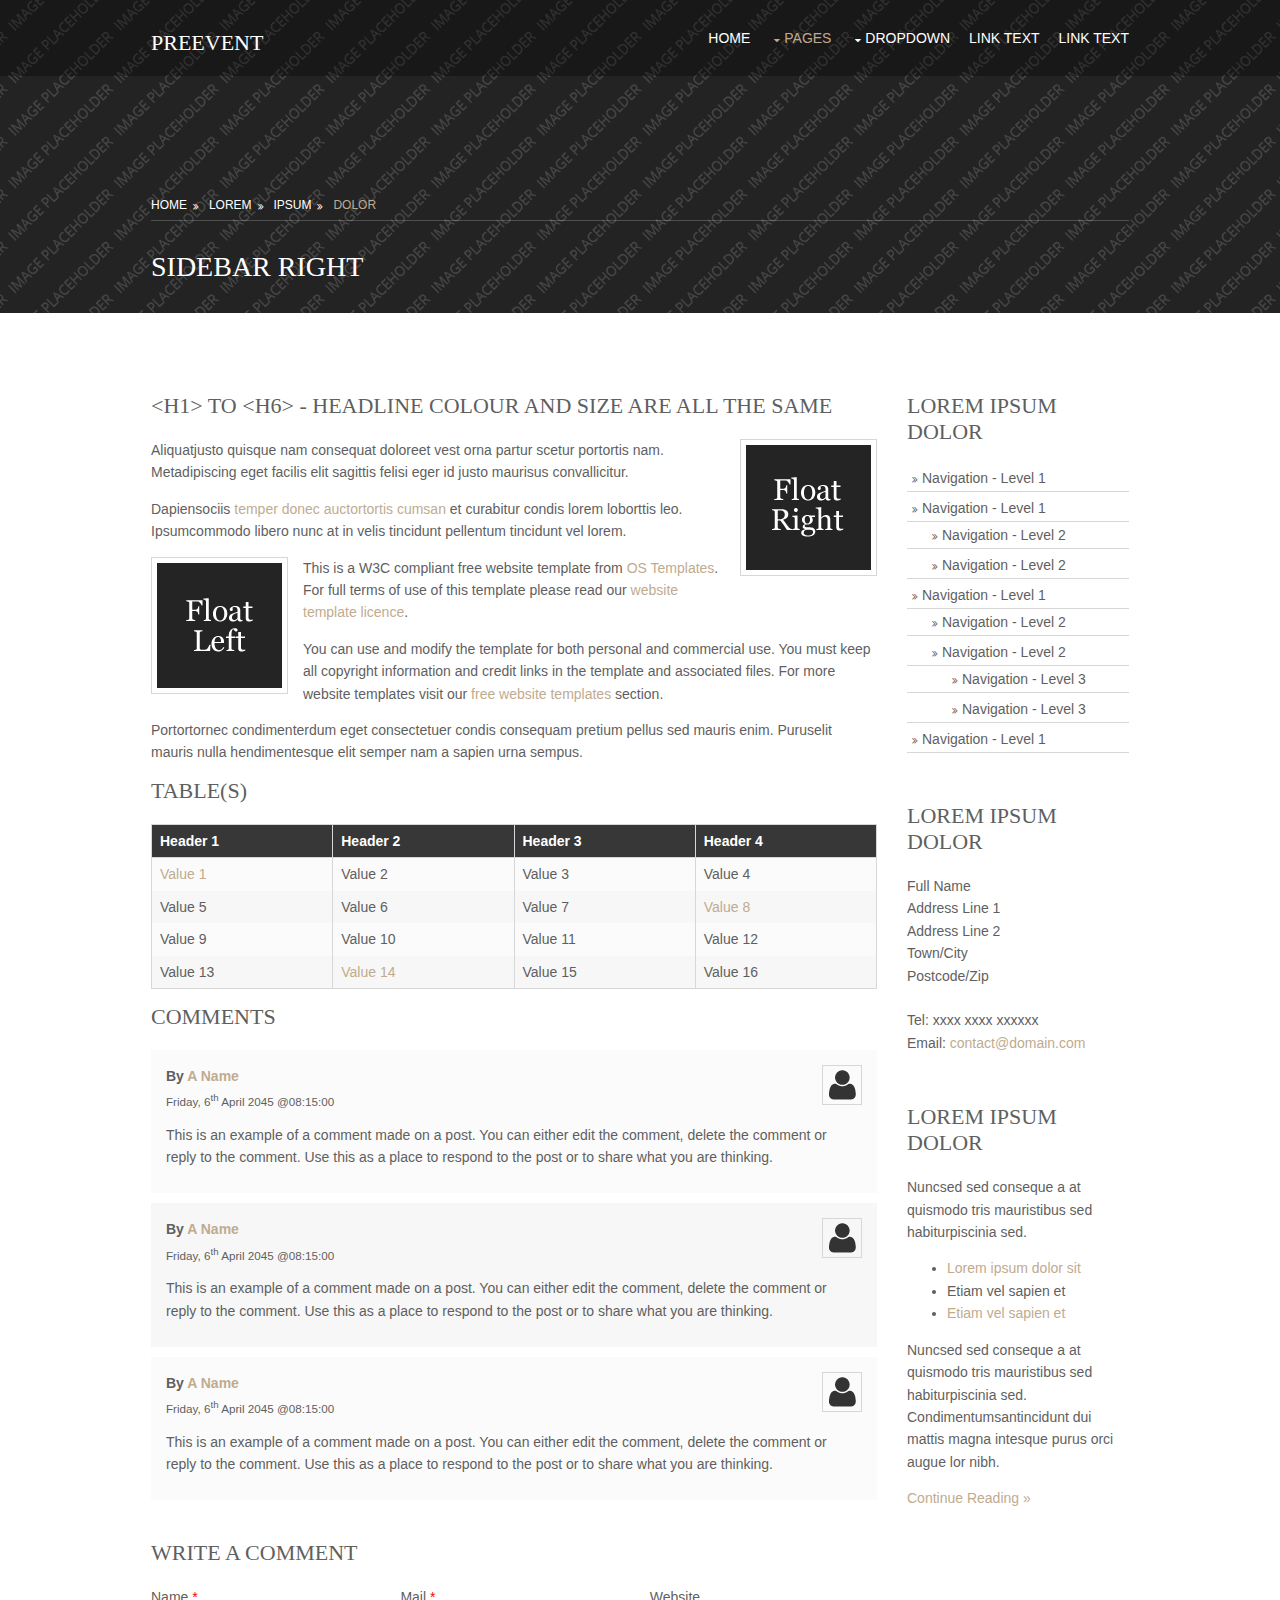
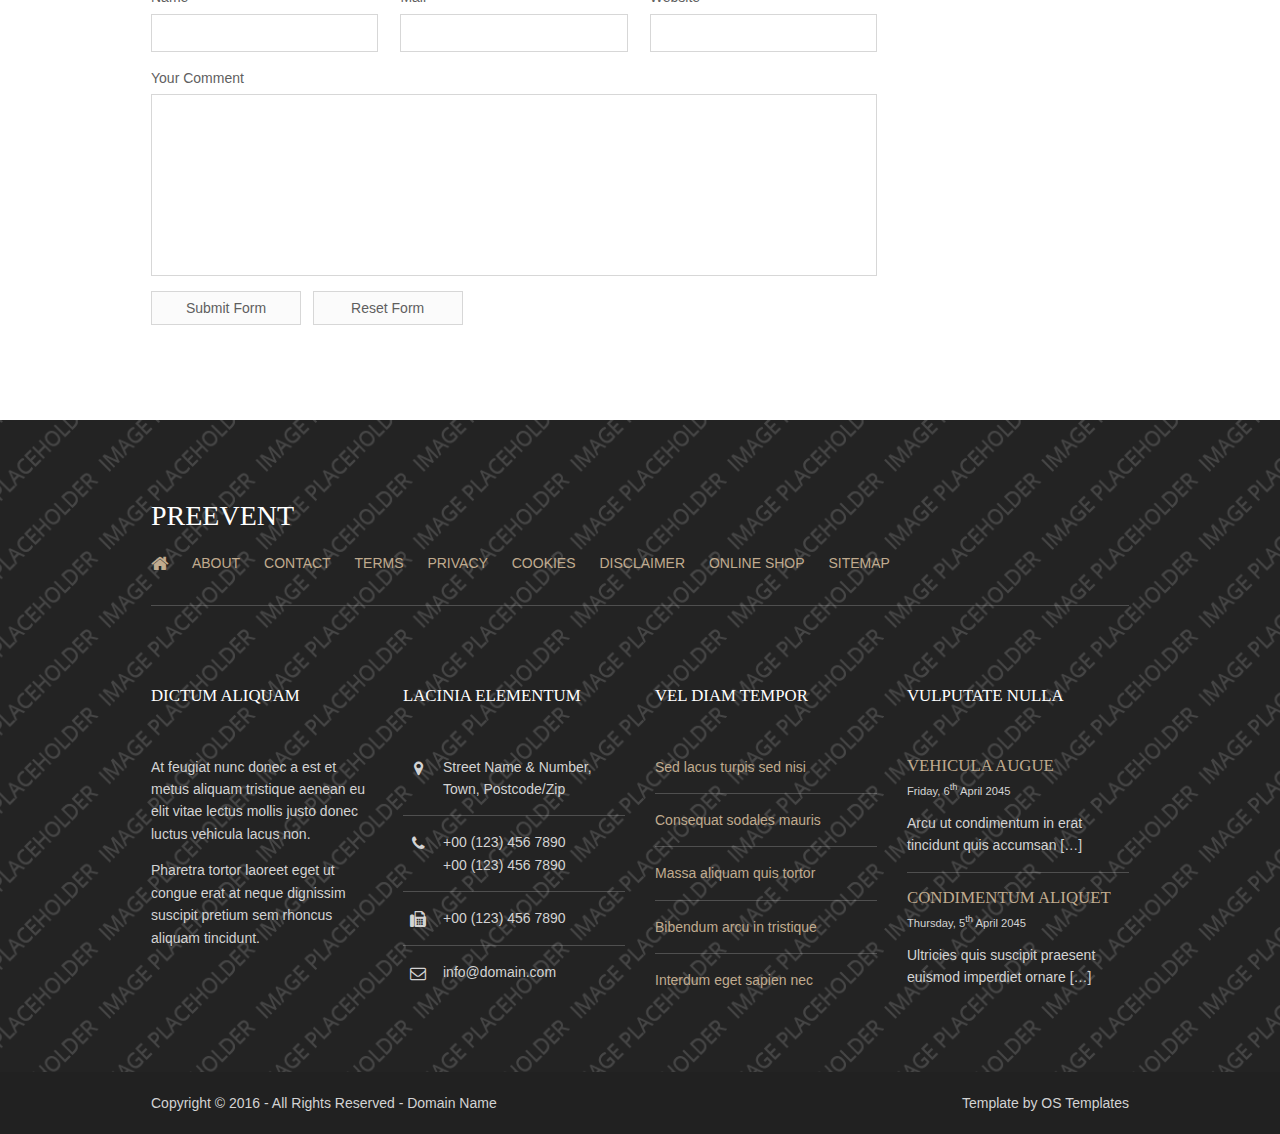
<file: mantentrees/pages/sidebar-right.html>
<!DOCTYPE html>
<!--
Template Name: Preevent
Author: <a href="http://www.os-templates.com/">OS Templates</a>
Author URI: http://www.os-templates.com/
Licence: Free to use under our free template licence terms
Licence URI: http://www.os-templates.com/template-terms
-->
<html>
<head>
<title>Preevent | Pages | Sidebar Right</title>
<meta charset="utf-8">
<meta name="viewport" content="width=device-width, initial-scale=1.0, maximum-scale=1.0, user-scalable=no">
<link href="../layout/styles/layout.css" rel="stylesheet" type="text/css" media="all">
</head>
<body id="top">
<!-- ################################################################################################ -->
<!-- ################################################################################################ -->
<!-- ################################################################################################ -->
<!-- Top Background Image Wrapper -->
<div class="bgded overlay" style="background-image:url('../images/demo/backgrounds/01.png');"> 
  <!-- ################################################################################################ -->
  <div class="wrapper row1">
    <header id="header" class="hoc clear"> 
      <!-- ################################################################################################ -->
      <div id="logo" class="fl_left">
        <h1><a href="../index.html">Preevent</a></h1>
      </div>
      <!-- ################################################################################################ -->
      <nav id="mainav" class="fl_right">
        <ul class="clear">
          <li><a href="../index.html">Home</a></li>
          <li class="active"><a class="drop" href="#">Pages</a>
            <ul>
              <li><a href="gallery.html">Gallery</a></li>
              <li><a href="full-width.html">Full Width</a></li>
              <li><a href="sidebar-left.html">Sidebar Left</a></li>
              <li class="active"><a href="sidebar-right.html">Sidebar Right</a></li>
              <li><a href="basic-grid.html">Basic Grid</a></li>
            </ul>
          </li>
          <li><a class="drop" href="#">Dropdown</a>
            <ul>
              <li><a href="#">Level 2</a></li>
              <li><a class="drop" href="#">Level 2 + Drop</a>
                <ul>
                  <li><a href="#">Level 3</a></li>
                  <li><a href="#">Level 3</a></li>
                  <li><a href="#">Level 3</a></li>
                </ul>
              </li>
              <li><a href="#">Level 2</a></li>
            </ul>
          </li>
          <li><a href="#">Link Text</a></li>
          <li><a href="#">Link Text</a></li>
        </ul>
      </nav>
      <!-- ################################################################################################ -->
    </header>
  </div>
  <!-- ################################################################################################ -->
  <!-- ################################################################################################ -->
  <!-- ################################################################################################ -->
  <section id="breadcrumb" class="hoc clear"> 
    <!-- ################################################################################################ -->
    <ul>
      <li><a href="#">Home</a></li>
      <li><a href="#">Lorem</a></li>
      <li><a href="#">Ipsum</a></li>
      <li><a href="#">Dolor</a></li>
    </ul>
    <!-- ################################################################################################ -->
    <h6 class="heading">Sidebar Right</h6>
    <!-- ################################################################################################ -->
  </section>
  <!-- ################################################################################################ -->
</div>
<!-- End Top Background Image Wrapper -->
<!-- ################################################################################################ -->
<!-- ################################################################################################ -->
<!-- ################################################################################################ -->
<div class="wrapper row3">
  <main class="hoc container clear"> 
    <!-- main body -->
    <!-- ################################################################################################ -->
    <div class="content three_quarter first"> 
      <!-- ################################################################################################ -->
      <h1>&lt;h1&gt; to &lt;h6&gt; - Headline Colour and Size Are All The Same</h1>
      <img class="imgr borderedbox inspace-5" src="../images/demo/imgr.gif" alt="">
      <p>Aliquatjusto quisque nam consequat doloreet vest orna partur scetur portortis nam. Metadipiscing eget facilis elit sagittis felisi eger id justo maurisus convallicitur.</p>
      <p>Dapiensociis <a href="#">temper donec auctortortis cumsan</a> et curabitur condis lorem loborttis leo. Ipsumcommodo libero nunc at in velis tincidunt pellentum tincidunt vel lorem.</p>
      <img class="imgl borderedbox inspace-5" src="../images/demo/imgl.gif" alt="">
      <p>This is a W3C compliant free website template from <a href="http://www.os-templates.com/" title="Free Website Templates">OS Templates</a>. For full terms of use of this template please read our <a href="http://www.os-templates.com/template-terms">website template licence</a>.</p>
      <p>You can use and modify the template for both personal and commercial use. You must keep all copyright information and credit links in the template and associated files. For more website templates visit our <a href="http://www.os-templates.com/">free website templates</a> section.</p>
      <p>Portortornec condimenterdum eget consectetuer condis consequam pretium pellus sed mauris enim. Puruselit mauris nulla hendimentesque elit semper nam a sapien urna sempus.</p>
      <h1>Table(s)</h1>
      <div class="scrollable">
        <table>
          <thead>
            <tr>
              <th>Header 1</th>
              <th>Header 2</th>
              <th>Header 3</th>
              <th>Header 4</th>
            </tr>
          </thead>
          <tbody>
            <tr>
              <td><a href="#">Value 1</a></td>
              <td>Value 2</td>
              <td>Value 3</td>
              <td>Value 4</td>
            </tr>
            <tr>
              <td>Value 5</td>
              <td>Value 6</td>
              <td>Value 7</td>
              <td><a href="#">Value 8</a></td>
            </tr>
            <tr>
              <td>Value 9</td>
              <td>Value 10</td>
              <td>Value 11</td>
              <td>Value 12</td>
            </tr>
            <tr>
              <td>Value 13</td>
              <td><a href="#">Value 14</a></td>
              <td>Value 15</td>
              <td>Value 16</td>
            </tr>
          </tbody>
        </table>
      </div>
      <div id="comments">
        <h2>Comments</h2>
        <ul>
          <li>
            <article>
              <header>
                <figure class="avatar"><img src="../images/demo/avatar.png" alt=""></figure>
                <address>
                By <a href="#">A Name</a>
                </address>
                <time datetime="2045-04-06T08:15+00:00">Friday, 6<sup>th</sup> April 2045 @08:15:00</time>
              </header>
              <div class="comcont">
                <p>This is an example of a comment made on a post. You can either edit the comment, delete the comment or reply to the comment. Use this as a place to respond to the post or to share what you are thinking.</p>
              </div>
            </article>
          </li>
          <li>
            <article>
              <header>
                <figure class="avatar"><img src="../images/demo/avatar.png" alt=""></figure>
                <address>
                By <a href="#">A Name</a>
                </address>
                <time datetime="2045-04-06T08:15+00:00">Friday, 6<sup>th</sup> April 2045 @08:15:00</time>
              </header>
              <div class="comcont">
                <p>This is an example of a comment made on a post. You can either edit the comment, delete the comment or reply to the comment. Use this as a place to respond to the post or to share what you are thinking.</p>
              </div>
            </article>
          </li>
          <li>
            <article>
              <header>
                <figure class="avatar"><img src="../images/demo/avatar.png" alt=""></figure>
                <address>
                By <a href="#">A Name</a>
                </address>
                <time datetime="2045-04-06T08:15+00:00">Friday, 6<sup>th</sup> April 2045 @08:15:00</time>
              </header>
              <div class="comcont">
                <p>This is an example of a comment made on a post. You can either edit the comment, delete the comment or reply to the comment. Use this as a place to respond to the post or to share what you are thinking.</p>
              </div>
            </article>
          </li>
        </ul>
        <h2>Write A Comment</h2>
        <form action="#" method="post">
          <div class="one_third first">
            <label for="name">Name <span>*</span></label>
            <input type="text" name="name" id="name" value="" size="22" required>
          </div>
          <div class="one_third">
            <label for="email">Mail <span>*</span></label>
            <input type="email" name="email" id="email" value="" size="22" required>
          </div>
          <div class="one_third">
            <label for="url">Website</label>
            <input type="url" name="url" id="url" value="" size="22">
          </div>
          <div class="block clear">
            <label for="comment">Your Comment</label>
            <textarea name="comment" id="comment" cols="25" rows="10"></textarea>
          </div>
          <div>
            <input type="submit" name="submit" value="Submit Form">
            &nbsp;
            <input type="reset" name="reset" value="Reset Form">
          </div>
        </form>
      </div>
      <!-- ################################################################################################ -->
    </div>
    <!-- ################################################################################################ -->
    <!-- ################################################################################################ -->
    <div class="sidebar one_quarter"> 
      <!-- ################################################################################################ -->
      <h6>Lorem ipsum dolor</h6>
      <nav class="sdb_holder">
        <ul>
          <li><a href="#">Navigation - Level 1</a></li>
          <li><a href="#">Navigation - Level 1</a>
            <ul>
              <li><a href="#">Navigation - Level 2</a></li>
              <li><a href="#">Navigation - Level 2</a></li>
            </ul>
          </li>
          <li><a href="#">Navigation - Level 1</a>
            <ul>
              <li><a href="#">Navigation - Level 2</a></li>
              <li><a href="#">Navigation - Level 2</a>
                <ul>
                  <li><a href="#">Navigation - Level 3</a></li>
                  <li><a href="#">Navigation - Level 3</a></li>
                </ul>
              </li>
            </ul>
          </li>
          <li><a href="#">Navigation - Level 1</a></li>
        </ul>
      </nav>
      <div class="sdb_holder">
        <h6>Lorem ipsum dolor</h6>
        <address>
        Full Name<br>
        Address Line 1<br>
        Address Line 2<br>
        Town/City<br>
        Postcode/Zip<br>
        <br>
        Tel: xxxx xxxx xxxxxx<br>
        Email: <a href="#">contact@domain.com</a>
        </address>
      </div>
      <div class="sdb_holder">
        <article>
          <h6>Lorem ipsum dolor</h6>
          <p>Nuncsed sed conseque a at quismodo tris mauristibus sed habiturpiscinia sed.</p>
          <ul>
            <li><a href="#">Lorem ipsum dolor sit</a></li>
            <li>Etiam vel sapien et</li>
            <li><a href="#">Etiam vel sapien et</a></li>
          </ul>
          <p>Nuncsed sed conseque a at quismodo tris mauristibus sed habiturpiscinia sed. Condimentumsantincidunt dui mattis magna intesque purus orci augue lor nibh.</p>
          <p class="more"><a href="#">Continue Reading &raquo;</a></p>
        </article>
      </div>
      <!-- ################################################################################################ -->
    </div>
    <!-- ################################################################################################ -->
    <!-- / main body -->
    <div class="clear"></div>
  </main>
</div>
<!-- ################################################################################################ -->
<!-- ################################################################################################ -->
<!-- ################################################################################################ -->
<div class="wrapper row4 bgded overlay" style="background-image:url('../images/demo/backgrounds/04.png');">
  <footer id="footer" class="hoc clear"> 
    <!-- ################################################################################################ -->
    <div class="sectiontitle">
      <h3 class="heading">Preevent</h3>
      <ul class="nospace inline pushright uppercase">
        <li><a href="../index.html"><i class="fa fa-lg fa-home"></i></a></li>
        <li><a href="#">About</a></li>
        <li><a href="#">Contact</a></li>
        <li><a href="#">Terms</a></li>
        <li><a href="#">Privacy</a></li>
        <li><a href="#">Cookies</a></li>
        <li><a href="#">Disclaimer</a></li>
        <li><a href="#">Online Shop</a></li>
        <li><a href="#">Sitemap</a></li>
      </ul>
      <hr>
    </div>
    <!-- ################################################################################################ -->
    <div class="one_quarter first">
      <h6 class="heading">Dictum aliquam</h6>
      <p>At feugiat nunc donec a est et metus aliquam tristique aenean eu elit vitae lectus mollis justo donec luctus vehicula lacus non.</p>
      <p>Pharetra tortor laoreet eget ut congue erat at neque dignissim suscipit pretium sem rhoncus aliquam tincidunt.</p>
    </div>
    <div class="one_quarter">
      <h6 class="heading">Lacinia elementum</h6>
      <ul class="nospace linklist contact">
        <li><i class="fa fa-map-marker"></i>
          <address>
          Street Name &amp; Number, Town, Postcode/Zip
          </address>
        </li>
        <li><i class="fa fa-phone"></i> +00 (123) 456 7890<br>
          +00 (123) 456 7890</li>
        <li><i class="fa fa-fax"></i> +00 (123) 456 7890</li>
        <li><i class="fa fa-envelope-o"></i> info@domain.com</li>
      </ul>
    </div>
    <div class="one_quarter">
      <h6 class="heading">Vel diam tempor</h6>
      <ul class="nospace linklist">
        <li><a href="#">Sed lacus turpis sed nisi</a></li>
        <li><a href="#">Consequat sodales mauris</a></li>
        <li><a href="#">Massa aliquam quis tortor</a></li>
        <li><a href="#">Bibendum arcu in tristique</a></li>
        <li><a href="#">Interdum eget sapien nec</a></li>
      </ul>
    </div>
    <div class="one_quarter">
      <h6 class="heading">Vulputate nulla</h6>
      <ul class="nospace linklist">
        <li>
          <article>
            <h6 class="nospace font-x1"><a href="#">Vehicula augue</a></h6>
            <time class="font-xs block btmspace-10" datetime="2045-04-06">Friday, 6<sup>th</sup> April 2045</time>
            <p class="nospace">Arcu ut condimentum in erat tincidunt quis accumsan [&hellip;]</p>
          </article>
        </li>
        <li>
          <article>
            <h6 class="nospace font-x1"><a href="#">Condimentum aliquet</a></h6>
            <time class="font-xs block btmspace-10" datetime="2045-04-05">Thursday, 5<sup>th</sup> April 2045</time>
            <p class="nospace">Ultricies quis suscipit praesent euismod imperdiet ornare [&hellip;]</p>
          </article>
        </li>
      </ul>
    </div>
    <!-- ################################################################################################ -->
  </footer>
</div>
<!-- ################################################################################################ -->
<!-- ################################################################################################ -->
<!-- ################################################################################################ -->
<div class="wrapper row5">
  <div id="copyright" class="hoc clear"> 
    <!-- ################################################################################################ -->
    <p class="fl_left">Copyright &copy; 2016 - All Rights Reserved - <a href="#">Domain Name</a></p>
    <p class="fl_right">Template by <a target="_blank" href="http://www.os-templates.com/" title="Free Website Templates">OS Templates</a></p>
    <!-- ################################################################################################ -->
  </div>
</div>
<!-- ################################################################################################ -->
<!-- ################################################################################################ -->
<!-- ################################################################################################ -->
<a id="backtotop" href="#top"><i class="fa fa-chevron-up"></i></a>
<!-- JAVASCRIPTS -->
<script src="../layout/scripts/jquery.min.js"></script>
<script src="../layout/scripts/jquery.backtotop.js"></script>
<script src="../layout/scripts/jquery.mobilemenu.js"></script>
</body>
</html>
</file>
<file: mantentrees/layout/styles/layout.css>
@charset "utf-8";
/*
Template Name: Preevent
Author: <a href="http://www.os-templates.com/">OS Templates</a>
Author URI: http://www.os-templates.com/
Licence: Free to use under our free template licence terms
Licence URI: http://www.os-templates.com/template-terms
File: Layout CSS
*/

@import url("fontawesome-4.6.3.min.css");
@import url("framework.css");


/* Rows
--------------------------------------------------------------------------------------------------------------- */
.row0, .row0 a{}
.row1, .row1 a{}
.row2, .row2 a{}
.row3, .row3 a{}
.row4, .row4 a{}
.row5, .row5 a{}


/* Header
--------------------------------------------------------------------------------------------------------------- */
#header{}

#header #logo{margin:30px 0 0 0;}
#header #logo h1{margin:0; padding:0; font-size:22px; text-transform:uppercase;}


/* Page Intro
--------------------------------------------------------------------------------------------------------------- */
#pageintro{padding:220px 0; text-align:center;}

#pageintro .heading{display:block; position:relative; margin:0 0 50px 0; padding:0 0 30px 0; font-size:64px;}
#pageintro .heading::after{display:block; position:absolute; bottom:0; left:50%; width:120px; height:2px; margin-left:-60px; content:"";}
#pageintro .txtwrap{display:block; max-width:65%; margin:0 auto;}
#pageintro p{margin:0;}
#pageintro footer{margin-top:80px;}


/* Content Area
--------------------------------------------------------------------------------------------------------------- */
.container{padding:80px 0;}

/* Content */
.container .content{}

.sectiontitle{display:block; margin-bottom:80px;}
.sectiontitle *{margin:0;}

.services{}
.services li{padding:40px 0 0 0; text-align:center;}
.services li:last-child{margin-bottom:0;}/* Used when elements stack in small viewports */
.services li *{}
.services li article{display:block; position:relative; padding:65px 20px 25px 20px; border:1px solid;}
.services li article i{display:inline-block; position:absolute; top:0; left:50%; width:80px; height:80px; line-height:80px; margin:-40px 0 0 -40px; border-radius:50%; font-size:36px; z-index:1;}
.services li article .heading{font-size:1.2rem;}
.services li article footer{margin-top:25px;}

.element article{display:block; max-width:320px;}
.element article .txtwrap{padding:20px 15px;}
.element article .txtwrap *{margin:0 0 15px 0; line-height:1;}
.element article .txtwrap .heading{margin-bottom:5px; font-size:1.2rem;}
.element article .txtwrap em{display:block; font-size:.8rem; font-style:normal;}
.element article .txtwrap em br{margin:0;}
.element article .txtwrap p{line-height:1.4;}
.element article .txtwrap footer, .element article .txtwrap .btn{margin:0;}
.team.element article{text-align:center; border-bottom:1px solid;}
.team.element article .txtwrap em{text-transform:capitalize;}

.iconlist{margin:30px 0;}
.iconlist li{display:block; margin-bottom:15px; padding:20px;}
.iconlist li:last-child{margin-bottom:0;}
.iconlist li::before, .iconlist li::after{display:table; content:"";}
.iconlist li::after{clear:both;}
.iconlist li > :first-child{float:left; margin-right:5%;}
.iconlist li > :last-child{margin-top:17px;}
.iconlist li *{margin:0;}
.iconlist li .heading{line-height:1; font-size:1.2rem;}

.testimonial{margin:30px 0;}
.testimonial figure{margin-bottom:20px;}
.testimonial figure img{float:left; margin-right:15px;}
.testimonial figure figcaption{float:left; margin:15px 0 0 0;}
.testimonial figure figcaption *{display:block; margin:0; padding:0; line-height:1;}
.testimonial figure figcaption strong{margin-bottom:5px;}
.testimonial figure figcaption br{display:none;}
.testimonial figure figcaption em{font-size:.8rem;}
.testimonial blockquote{display:block; position:relative; width:100%; margin:0; padding:30px 0 0 0; line-height:1.4; z-index:1;}
.testimonial blockquote::before{display:block; position:absolute; top:0; left:0; font-family:"FontAwesome"; font-size:60px; content:"\f10d"; z-index:-1;}

/* Comments */
#comments ul{margin:0 0 40px 0; padding:0; list-style:none;}
#comments li{margin:0 0 10px 0; padding:15px;}
#comments .avatar{float:right; margin:0 0 10px 10px; padding:3px; border:1px solid;}
#comments address{font-weight:bold;}
#comments time{font-size:smaller;}
#comments .comcont{display:block; margin:0; padding:0;}
#comments .comcont p{margin:10px 5px 10px 0; padding:0;}

#comments form{display:block; width:100%;}
#comments input, #comments textarea{width:100%; padding:10px; border:1px solid;}
#comments textarea{overflow:auto;}
#comments div{margin-bottom:15px;}
#comments input[type="submit"], #comments input[type="reset"]{display:inline-block; width:auto; min-width:150px; margin:0; padding:8px 5px; cursor:pointer;}

/* Sidebar */
.container .sidebar{}

.sidebar .sdb_holder{margin-bottom:50px;}
.sidebar .sdb_holder:last-child{margin-bottom:0;}


/* Footer
--------------------------------------------------------------------------------------------------------------- */
#footer{padding:80px 0;}

#footer .heading{margin:0 0 50px 0; padding:0; font-size:1.2rem;}

#footer .sectiontitle .heading{margin-bottom:20px; font-size:2rem;}
#footer .sectiontitle ul{margin-bottom:30px;}

#footer .linklist li{display:block; margin-bottom:15px; padding:0 0 15px 0; border-bottom:1px solid;}
#footer .linklist li:last-child{margin:0; padding:0; border:none;}
#footer .linklist li::before, #footer .linklist li::after{display:table; content:"";}
#footer .linklist li, #footer .linklist li::after{clear:both;}

#footer .contact{}
#footer .contact.linklist li, #footer .contact.linklist li:last-child{position:relative; padding-left:40px;}
#footer .contact li *{margin:0; padding:0; line-height:1.6;}
#footer .contact li i{display:block; position:absolute; top:0; left:0; width:30px; font-size:16px; text-align:center;}


/* Copyright
--------------------------------------------------------------------------------------------------------------- */
#copyright{padding:20px 0;}
#copyright *{margin:0; padding:0;}


/* Transition Fade
--------------------------------------------------------------------------------------------------------------- */
*, *::before, *::after{transition:all .3s ease-in-out;}
#mainav form *{transition:none !important;}


/* ------------------------------------------------------------------------------------------------------------ */
/* ------------------------------------------------------------------------------------------------------------ */
/* ------------------------------------------------------------------------------------------------------------ */
/* ------------------------------------------------------------------------------------------------------------ */
/* ------------------------------------------------------------------------------------------------------------ */


/* Navigation
--------------------------------------------------------------------------------------------------------------- */
nav ul, nav ol{margin:0; padding:0; list-style:none;}

#mainav, #breadcrumb, .sidebar nav{line-height:normal;}
#mainav .drop::after, #mainav li li .drop::after, #breadcrumb li a::after, .sidebar nav a::after{position:absolute; font-family:"FontAwesome"; font-size:10px; line-height:10px;}

/* Top Navigation */
#mainav{}
#mainav ul{text-transform:uppercase;}
#mainav ul ul{z-index:9999; position:absolute; width:180px; text-transform:none;}
#mainav ul ul ul{left:180px; top:0;}
#mainav li{display:inline-block; position:relative; margin:0 15px 0 0; padding:0;}
#mainav li:last-child{margin-right:0;}
#mainav li li{width:100%; margin:0;}
#mainav li a{display:block; padding:30px 0;}
#mainav li li a{border:solid; border-width:0 0 1px 0;}
#mainav .drop{padding-left:15px;}
#mainav li li a, #mainav li li .drop{display:block; margin:0; padding:10px 15px;}
#mainav .drop::after, #mainav li li .drop::after{content:"\f0d7";}
#mainav .drop::after{top:35px; left:5px;}
#mainav li li .drop::after{top:15px; left:5px;}
#mainav ul ul{visibility:hidden; opacity:0;}
#mainav ul li:hover > ul{visibility:visible; opacity:1;}

#mainav form{display:none; margin:0; padding:0;}
#mainav form select, #mainav form select option{display:block; cursor:pointer; outline:none;}
#mainav form select{width:100%; padding:5px; border:1px solid;}
#mainav form select option{margin:5px; padding:0; border:none;}

/* Breadcrumb */
#breadcrumb{padding:120px 0 30px;}
#breadcrumb ul{margin:0 0 30px 0; padding:0 0 8px 0; list-style:none; text-transform:uppercase; border-bottom:1px solid;}
#breadcrumb li{display:inline-block; margin:0 6px 0 0; padding:0;}
#breadcrumb li a{display:block; position:relative; margin:0; padding:0 12px 0 0; font-size:12px;}
#breadcrumb li a::after{top:3px; right:0; content:"\f101";}
#breadcrumb li:last-child a{margin:0; padding:0;}
#breadcrumb li:last-child a::after{display:none;}
#breadcrumb .heading{margin:0; font-size:2rem;}

/* Sidebar Navigation */
.sidebar nav{display:block; width:100%;}
.sidebar nav li{margin:0 0 3px 0; padding:0;}
.sidebar nav a{display:block; position:relative; margin:0; padding:5px 10px 5px 15px; text-decoration:none; border:solid; border-width:0 0 1px 0;}
.sidebar nav a::after{top:9px; left:5px; content:"\f101";}
.sidebar nav ul ul a{padding-left:35px;}
.sidebar nav ul ul a::after{left:25px;}
.sidebar nav ul ul ul a{padding-left:55px;}
.sidebar nav ul ul ul a::after{left:45px;}

/* Pagination */
.pagination{display:block; width:100%; text-align:center; clear:both;}
.pagination li{display:inline-block; margin:0 2px 0 0;}
.pagination li:last-child{margin-right:0;}
.pagination a, .pagination strong{display:block; padding:8px 11px; border:1px solid; background-clip:padding-box; font-weight:normal;}

/* Back to Top */
#backtotop{z-index:999; display:inline-block; position:fixed; visibility:hidden; bottom:20px; right:20px; width:36px; height:36px; line-height:36px; font-size:16px; text-align:center; opacity:.2;}
#backtotop i{display:block; width:100%; height:100%; line-height:inherit;}
#backtotop.visible{visibility:visible; opacity:.5;}
#backtotop:hover{opacity:1;}


/* Tables
--------------------------------------------------------------------------------------------------------------- */
table, th, td{border:1px solid; border-collapse:collapse; vertical-align:top;}
table, th{table-layout:auto;}
table{width:100%; margin-bottom:15px;}
th, td{padding:5px 8px;}
td{border-width:0 1px;} 


/* Gallery
--------------------------------------------------------------------------------------------------------------- */
#gallery{display:block; width:100%; margin-bottom:50px;}
#gallery figure figcaption{display:block; width:100%; clear:both;}
#gallery li{margin-bottom:30px;}


/* ------------------------------------------------------------------------------------------------------------ */
/* ------------------------------------------------------------------------------------------------------------ */
/* ------------------------------------------------------------------------------------------------------------ */
/* ------------------------------------------------------------------------------------------------------------ */
/* ------------------------------------------------------------------------------------------------------------ */


/* Colours
--------------------------------------------------------------------------------------------------------------- */
body{color:#D3D3D3; background-color:#212121;}
a{color:#C0AB8F;}
a:active, a:focus{background:transparent;}/* IE10 + 11 Bugfix - prevents grey background */
hr, .borderedbox{border-color:#D7D7D7;}
label span{color:#FF0000; background-color:inherit;}
input:focus, textarea:focus, *:required:focus{border-color:#C0AB8F;}
.overlay{color:#FFFFFF; background-color:inherit;}
.overlay::after{background-color:rgba(0,0,0,.3);}
.overlay.light::after{background-color:rgba(255,255,255,.55);}

.btn, .btn.inverse:hover{color:#FFFFFF; background-color:#C0AB8F; border-color:#C0AB8F;}
.btn:hover, .btn.inverse{color:inherit; background-color:transparent; border-color:inherit;}


/* Rows */
.row0, .row0 a{}
.row1{color:#FFFFFF; background-color:rgba(0,0,0,.3);}
.row2{color:#5F5F5F; background-color:#F7F7F7;}
.row3{color:#5F5F5F; background-color:#FFFFFF;}
.row4{color:#D3D3D3; background-color:#2D2D2D;}
.row5, .row5 a{color:#D3D3D3; background-color:#212121;}


/* Top Bar */
#topbar, #topbar ul li{border-color:rgba(255,255,255,.3);}
#topbar > div:last-of-type li:first-child a{color:#C0AB8F;}


/* Header */
#header #logo a{color:inherit;}


/* Page Intro */
#pageintro .heading::after{background-color:#C0AB8F;}


/* Content Area */
.services li article{border-color:#D7D7D7;}
.services li article i{color:#FFFFFF; background:#D7D7D7;}
.services li article:hover i{background:#C0AB8F;}
.services li article:hover, .services li article:hover i{box-shadow:2px 2px rgba(0,0,0,.2);}

.element article .txtwrap{color:#5F5F5F; background-color:#FFFFFF;}
.team.element article{border-color:transparent;}
.team.element article:hover{border-color:#C0AB8F;}
.team.element article .txtwrap{color:inherit; background-color:#F7F7F7;}

.iconlist li{background-color:rgba(255,255,255,.1);}
.iconlist li a{color:inherit;}
.iconlist li:hover{color:#5F5F5F; background-color:#FFFFFF;}
.iconlist li:hover a i{color:#FFFFFF; background-color:#C0AB8F;}

.testimonial blockquote::before{color:rgba(255,255,255,.1);}


/* Footer */
#footer .heading{color:#FFFFFF;}
#footer hr, #footer .borderedbox, #footer .linklist li{border-color:rgba(255,255,255,.2);}


/* Navigation */
#mainav li a{color:inherit;}
#mainav .active a, #mainav a:hover, #mainav li:hover > a{color:#C0AB8F; background-color:inherit;}
#mainav li li a, #mainav .active li a{color:#FFFFFF; background-color:rgba(0,0,0,.6); border-color:rgba(0,0,0,.6);}
#mainav li li:hover > a, #mainav .active .active > a{color:#FFFFFF; background-color:#C0AB8F;}
#mainav form select{color:#FFFFFF; background-color:#000000; border-color:rgba(255,255,255,.3);}

#breadcrumb ul{border-color:rgba(255,255,255,.2);}
#breadcrumb a{color:inherit; background-color:inherit;}
#breadcrumb li:last-child a{color:#C0AB8F;}

.container .sidebar nav a{color:inherit; border-color:#D7D7D7;}
.container .sidebar nav a:hover{color:#C0AB8F;}

.pagination a, .pagination strong{border-color:#D7D7D7;}
.pagination .current *{color:#FFFFFF; background-color:#C0AB8F;}

#backtotop{color:#FFFFFF; background-color:#C0AB8F;}


/* Tables + Comments */
table, th, td, #comments .avatar, #comments input, #comments textarea{border-color:#D7D7D7;}
#comments input:focus, #comments textarea:focus, #comments *:required:focus{border-color:#C0AB8F;}
th{color:#FFFFFF; background-color:#373737;}
tr, #comments li, #comments input[type="submit"], #comments input[type="reset"]{color:inherit; background-color:#FBFBFB;}
tr:nth-child(even), #comments li:nth-child(even){color:inherit; background-color:#F7F7F7;}
table a, #comments a{background-color:inherit;}


/* ------------------------------------------------------------------------------------------------------------ */
/* ------------------------------------------------------------------------------------------------------------ */
/* ------------------------------------------------------------------------------------------------------------ */
/* ------------------------------------------------------------------------------------------------------------ */
/* ------------------------------------------------------------------------------------------------------------ */


/* Media Queries
--------------------------------------------------------------------------------------------------------------- */
@-ms-viewport{width:device-width;}


/* Max Wrapper Width - Laptop, Desktop etc.
--------------------------------------------------------------------------------------------------------------- */
@media screen and (min-width:978px){
	.hoc{max-width:978px;}
}


/* Mobile Devices
--------------------------------------------------------------------------------------------------------------- */
@media screen and (max-width:900px){
	.hoc{max-width:90%;}

	#header{padding:30px 0;}
	#header #logo{margin-top:3px;}

	#mainav{}
	#mainav ul{display:none;}
	#mainav form{display:block;}

	#breadcrumb{}

	.container{}
	#comments input[type="reset"]{margin-top:10px;}
	.pagination li{display:inline-block; margin:0 5px 5px 0;}

	#footer{}

	#copyright{}
	#copyright p:first-of-type{margin-bottom:10px;}
}


@media screen and (min-width:750px) and (max-width:900px){
	.iconlist li > :last-child{margin-top:8px;}
}


@media screen and (max-width:750px){
	.imgl, .imgr{display:inline-block; float:none; margin:0 0 10px 0;}
	.fl_left, .fl_right{display:block; float:none;}
	.group .group > *:last-child, .clear .clear > *:last-child, .clear .group > *:last-child, .group .clear > *:last-child{margin-bottom:0;}/* Experimental - Needs more testing in different situations, stops double margin when stacking */
	.one_half, .one_third, .two_third, .one_quarter, .two_quarter, .three_quarter{display:block; float:none; width:auto; margin:0 0 30px 0; padding:0;}

	#header{text-align:center;}
	#header #logo{margin:0 0 15px 0;}

	#pageintro{padding:120px 0;}
	#pageintro .heading{font-size:3rem;}
	#pageintro .txtwrap{max-width:none;}

	#footer{padding-bottom:50px;}/* Not neccessary - just looks better */
}


@media screen and (max-width:450px){
	.iconlist li > :last-child{margin-top:5px;}
}


/* Other
--------------------------------------------------------------------------------------------------------------- */
@media screen and (max-width:650px){
	.scrollable{display:block; width:100%; margin:0 0 30px 0; padding:0 0 15px 0; overflow:auto; overflow-x:scroll;}
	.scrollable table{margin:0; padding:0; white-space:nowrap;}

	.inline li{display:block; margin-bottom:10px;}
	.pushright li{margin-right:0;}

	.font-x2{font-size:1.4rem;}
	.font-x3{font-size:1.6rem;}

	#pageintro .heading{font-size:2rem;}
}
</file>
